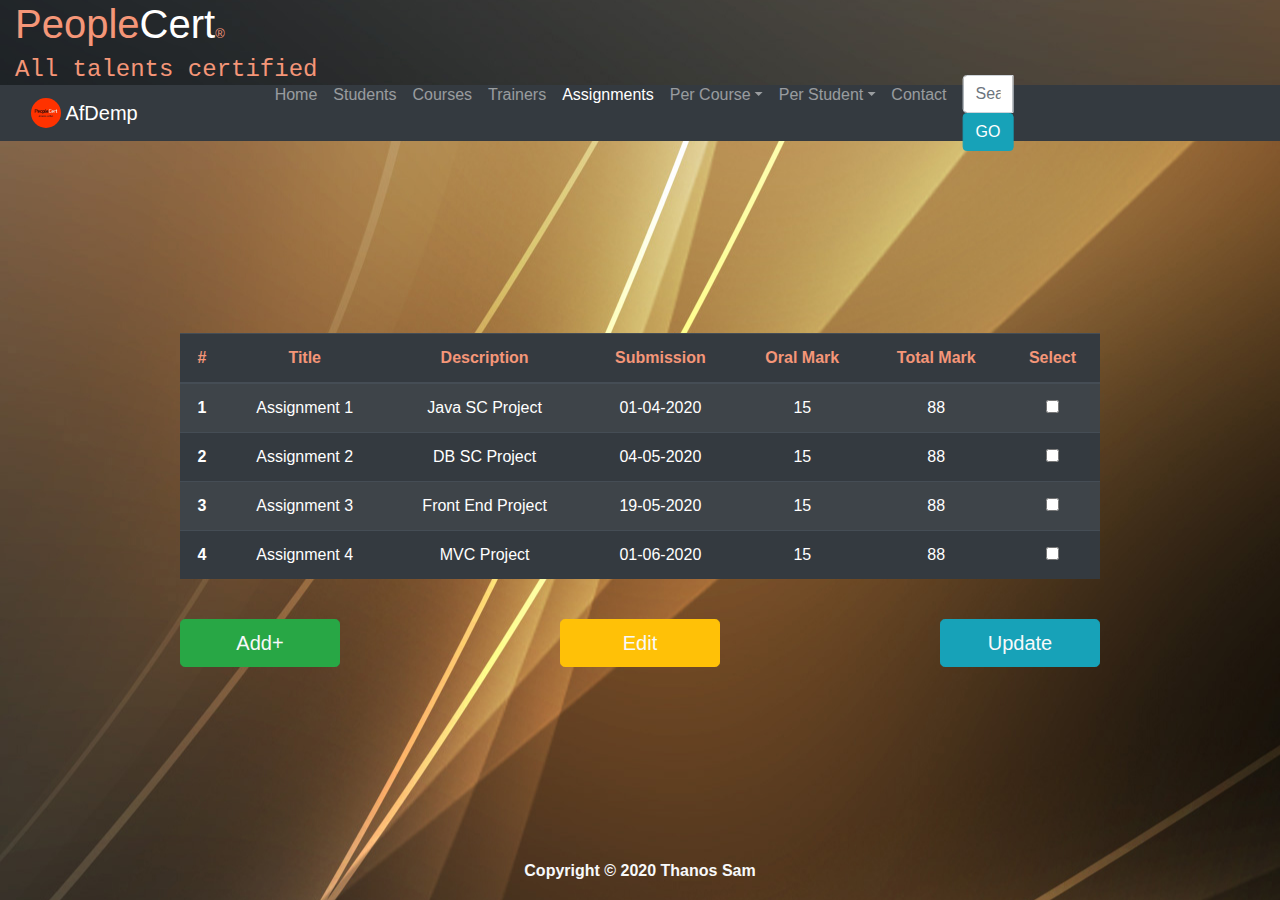
<file: Assignment.html>
<!DOCTYPE html>
<html lang="eng">
<head>
	<meta charset="UTF-8">
    <meta name="viewport" content="width=device-width, initial-scale=1.0">
	<title>Assignment </title>
	<link rel="stylesheet" href="https://stackpath.bootstrapcdn.com/bootstrap/4.4.1/css/bootstrap.min.css"
		integrity="sha384-Vkoo8x4CGsO3+Hhxv8T/Q5PaXtkKtu6ug5TOeNV6gBiFeWPGFN9MuhOf23Q9Ifjh" crossorigin="anonymous">

	<link rel="stylesheet" type="text/css" href="css/style.css">
	<link rel="icon" type="image/png" sizes="32x32" href="/images/peoplecert-squarelogo.png">
</head>

<body>

	<!-- HEADER-->
	<div class="container-fluid showcase">
		<h1 class="acc-text">People<span style="color: white;">Cert</span><span class="logoSpan">&#174;</span></h1>
		<h4 class="no-margin-bottom acc-text" style="font-family: 'Courier New', Courier, monospace;">All talents
			certified</h4>
	</div>


	<!-- NAVBAR-->
	<div class="container-fluid   bg-dark">
		<nav class="navbar navbar-expand-sm navbar-dark bg-dark">
			<a href="Index.html" class="navbar-brand">
				<img src="/images/peoplecert-squarelogo.png" width="30" height="30"
					class="d-inline-block align-top rounded-circle" alt="brand icon" />
				AfDemp</a>

			<!-- collapse menu button-->
			<button class="navbar-toggler" type="button" data-toggle="collapse" aria-control="navbar1"
				data-target="#navbar1" aria-label="toggle here" aria-expanded="false">
				<span class="navbar-toggler-icon"></span>
			</button>

			<div class="collapse navbar-collapse" id="navbar1">
				<ul class="navbar-nav navbar-center ">
					<li class="nav-item   my-3">
						<a href="index.html" class="nav-link">Home</a>
					</li>

					<!-- Students-->
					<li class="nav-item my-3">
						<a href="/Student.html" class="nav-link">Students</a>
					</li>

					<!-- Courses-->
					<li class="nav-item  my-3">
						<a href="/Course.html" class="nav-link">Courses</a>
					</li>

					<!-- Trainers-->
					<li class="nav-item my-3">
						<a href="/Trainer.html" class="nav-link">Trainers</a>
					</li>

					<!-- Assignments-->
					<li class="nav-item my-3 active">
						<a href="/Assignment.html" class="nav-link">Assignments</a>
					</li>

					<!-- Per Course-->
					<li class="nav-item dropdown my-3">
						<a href="" class="nav-link dropdown-toggle" id="dropdown5" data-toggle="dropdown">Per Course</a>
						<div class="dropdown-menu">
							<a class="dropdown-item" href="/StudentPerCourse.html">Student</a>
							<a class="dropdown-item" href="/AssignmentPerCourse.html">Assignment</a>
							<a class="dropdown-item" href="/TrainerPerCourse.html">Trainer</a>
						</div>
					</li>

					<!-- Per Student-->
					<li class="nav-item dropdown my-3">
						<a href="" class="nav-link dropdown-toggle" id="dropdown6" data-toggle="dropdown">Per
							Student</a>
						<div class="dropdown-menu">
							<a class="dropdown-item" href="/AssignmentPerStudentPerCourse.html">Assignment</a>
						</div>
					</li>

					<!-- Contact us-->
					<li class="nav-item  my-3 ">
						<a href="https://www.peoplecert.org/Contact-Us-1" target="_blank" class="nav-link">Contact</a>
					</li>
					<li class="nav-item my-3 ml-2 ">

						<form class="navbar-form  ">
							<div class="input-group ">
								<input type="text" placeholder="Search.." class="form-control" />
								<div class="input-group-btn">
									<button class="btn btn-info">
										<span class=" glyphicon glyphicon-search"></span>
										GO</button>
								</div>
							</div>
						</form>
					</li>
				</ul>
			</div>
		</nav>
	</div>

	<br>
	<br>
	<br>
	<br>
	<br>
	<br>


	<!-- Table-->
	<div class="container">
		<div class="row mt-5">
			<div class="col-10 offset-1 text-center">
				<table id="slidetop" class="table table-striped table-dark ">
					<thead class="acc-text">
						<tr>
							<th scope="col">#</th>
							<th scope="col">Title</th>
							<th scope="col">Description</th>
							<th scope="col">Submission</th>
							<th scope="col">Oral Mark</th>
							<th scope="col">Total Mark</th>
							<th scope="col">Select</th>

						</tr>
					</thead>
					<tbody>
						<tr>
							<th scope="row">1</th>
							<td>Assignment 1</td>
							<td>Java SC Project</td>
							<td>01-04-2020</td>
							<td>15</td>
							<td>88</td>
							<td><input type="checkbox" id="assi1" name="assi1"></td>
						</tr>

						<tr>
							<th scope="row">2</th>
							<td>Assignment 2</td>
							<td>DB SC Project</td>
							<td>04-05-2020</td>
							<td>15</td>
							<td>88</td>
							<td><input type="checkbox" id="assi2" name="assi2"></td>
						</tr>

						<tr>
							<th scope="row">3</th>
							<td>Assignment 3</td>
							<td>Front End Project</td>
							<td>19-05-2020</td>
							<td>15</td>
							<td>88</td>
							<td><input type="checkbox" id="assi3" name="assi3"></td>
						</tr>

						<tr>
							<th scope="row">4</th>
							<td>Assignment 4</td>
							<td>MVC Project</td>
							<td>01-06-2020</td>
							<td>15</td>
							<td>88</td>
							<td><input type="checkbox" id="assi4" name="assi4"></td>
						</tr>

					</tbody>
				</table>
			</div>
		</div>
		<br>
		<!-- Buttons-->

		<div class="row">
			<div class="col-2 offset-1">
				<button type="button" class="btn btn-success btn-lg btn-block" data-toggle="modal"
					data-target="#addAssignment"><a href="#" class="text-light">Add+</a></button>
			</div>
			<div class="col-2 offset-2">
				<button type="button" class="btn btn-warning btn-lg btn-block" data-toggle="modal"
					data-target="#editAssignment"><a href="#" class="text-light">Edit</a></button>
			</div>
			<div class="col-2 offset-2">
				<button type="button" class="btn btn-info btn-lg btn-block" data-toggle="modal"
					data-target="#updateAssignment"><a href="#" class="text-light">Update</a></button>

			</div>
		</div>


		<!-- Modal add Assignment -->
		<div class="modal fade" id="addAssignment" tabindex="-1" role="dialog" aria-labelledby="addAssignmentModalLabel"
			aria-hidden="true">
			<div class="modal-dialog  modal-lg" role="document">
				<div class="modal-content">
					<div class="modal-header">
						<h5 class="modal-title" id="addAssignmentModalLabel">Add Assignment</h5>
						<button type="button" class="close" data-dismiss="modal" aria-label="Close">
							<span aria-hidden="true">&times;</span>
						</button>
					</div>

					<div class="modal-body">
						<!-- Forms add Assignment-->
						<form>
							<div class="form-row">
								<div class="col-md-4 mb-3">
									<label for="validationDefault01"> Title</label>
									<input type="text" class="form-control" id="validationDefault01" placeholder="Title"
										title="Please insert at least three characters" pattern="[A-Za-z0-9]{3,20}"
										required>
								</div>


								<div class="col-md-4 mb-3">
									<label for="validationDefault02"> Description</label>
									<input type="textarea" class="form-control" id="validationDefault02"
										placeholder="Description" title="Please insert at least five characters"
										pattern="([a-zA-Z0-9\s]){5,200}" required>
								</div>

								<div class="col-md-4 mb-3">
									<label for="validationDefault03">Sub Date</label>
									<input type="date" class="form-control" id="validationDefault03"
										placeholder="Sub Date" title="Only future dates" min="2020-05-19" required>
								</div>

								<div class="col-md-4 mb-3 ">
									<label for="validationDefault04">Oral Mark </label>
									<input placeholder="Oral Mark" class="form-control" id="validationDefault04"
										type="number" required pattern="[0-9]+" min="0" max="15"
										title="Please pick a number from 0 to 15" />
								</div>

								<div class="col-md-4 mb-3 offset-4 ">
									<label for="validationDefault04">Total Mark </label>
									<input placeholder="Oral Mark" class="form-control" id="validationDefault04"
										type="number" required pattern="[0-9]+" min="0" max="100"
										title="Please pick a number from 0 to 100" />
								</div>

							</div>
							<button class="btn btn-primary" type="submit">Submit form</button>
							<button class="btn btn-primary offset-8" type="reset">Reset form</button>
						</form>
					</div>
				</div>
			</div>
		</div>

		<!-- Modal edit Assignment -->
		<div class="modal fade" id="editAssignment" tabindex="-1" role="dialog"
			aria-labelledby="editAssignmentModalLabel" aria-hidden="true">
			<div class="modal-dialog  modal-lg" role="document">
				<div class="modal-content">
					<div class="modal-header">
						<h5 class="modal-title" id="editAssignmentModalLabel">Edit Assignment</h5>
						<button type="button" class="close" data-dismiss="modal" aria-label="Close">
							<span aria-hidden="true">&times;</span>
						</button>
					</div>

					<div class="modal-body">
						<!-- Forms edit Assignment-->
						<form>
							<div class="form-row">
								<div class="col-md-4 mb-3">
									<label for="validationDefault01"> Title</label>
									<input type="text" class="form-control" id="validationDefault01" placeholder="Title"
										title="Please insert at least three characters" pattern="[A-Za-z0-9]{3,20}"
										required value="Assignment 5">
								</div>


								<div class="col-md-4 mb-3">
									<label for="validationDefault02"> Description</label>
									<input type="textarea" class="form-control" id="validationDefault02"
										placeholder="Description" title="Please insert at least five characters"
										pattern="[A-Za-z]{5,30}" required value="Fully functional E-Shop App">
								</div>

								<div class="col-md-4 mb-3">
									<label for="validationDefault03">Sub Date</label>
									<input type="date" class="form-control" id="validationDefault03"
										placeholder="Sub Date" title="Only future dates" min="2020-05-19" required
										value='2020-07-10'>
								</div>

								<div class="col-md-4 mb-3 ">
									<label for="validationDefault04">Oral Mark ;</label>
									<input placeholder="Oral Mark" class="form-control" id="validationDefault04"
										type="number" required pattern="[0-9]+" min="0" max="15"
										title="Please pick a number from 0 to 15" value="12" />
								</div>

								<div class="col-md-4 mb-3 offset-4 ">
									<label for="validationDefault04">Total Mark;</label>
									<input placeholder="Oral Mark" class="form-control" id="validationDefault04"
										type="number" required pattern="[0-9]+" min="0" max="100"
										title="Please pick a number from 0 to 100" value="60" />
								</div>

							</div>
							<button class="btn btn-primary" type="submit">Submit form</button>
							<button class="btn btn-primary offset-8" type="reset">Reset form</button>
						</form>
					</div>
				</div>
			</div>
		</div>

		<!-- Modal update Assignment -->
		<div class="modal fade" id="updateAssignment" tabindex="-1" role="dialog"
			aria-labelledby="updateAssignmentModalLabel" aria-hidden="true">
			<div class="modal-dialog  modal-lg" role="document">
				<div class="modal-content">
					<div class="modal-header">
						<h5 class="modal-title" id="updateAssignmentModalLabel">Update Assignment</h5>
						<button type="button" class="close" data-dismiss="modal" aria-label="Close">
							<span aria-hidden="true">&times;</span>
						</button>
					</div>

					<div class="modal-body">
						<!-- Forms update Assignment-->
						<form>
							<div class="form-row">
								<div class="col-md-4 mb-3">
									<label for="validationDefault01"> Title</label>
									<input type="text" class="form-control" id="validationDefault01" placeholder="Title"
										title="Please insert at least three characters" pattern="[A-Za-z0-9]{3,20}"
										required value="Assignment 5">
								</div>


								<div class="col-md-4 mb-3">
									<label for="validationDefault02"> Description</label>
									<input type="textarea" class="form-control" id="validationDefault02"
										placeholder="Description" title="Please insert at least five characters"
										pattern="[A-Za-z]{5,30}" required value="Fully functional E-Shop App">
								</div>

								<div class="col-md-4 mb-3">
									<label for="validationDefault03">Sub Date</label>
									<input type="date" class="form-control" id="validationDefault03"
										placeholder="Sub Date" title="Only future dates" min="2020-05-19" required
										value='2020-07-10'>
								</div>

								<div class="col-md-4 mb-3 ">
									<label for="validationDefault04">Oral Mark ;</label>
									<input placeholder="Oral Mark" class="form-control" id="validationDefault04"
										type="number" required pattern="[0-9]+" min="0" max="15"
										title="Please pick a number from 0 to 15" value="12" />
								</div>

								<div class="col-md-4 mb-3 offset-4 ">
									<label for="validationDefault04">Total Mark;</label>
									<input placeholder="Oral Mark" class="form-control" id="validationDefault04"
										type="number" required pattern="[0-9]+" min="0" max="100"
										title="Please pick a number from 0 to 100" value="60" />
								</div>

							</div>
							<button class="btn btn-primary" type="submit">Submit form</button>
							<button class="btn btn-primary offset-8" type="reset">Reset form</button>
						</form>
					</div>
				</div>
			</div>
		</div>





		<br>
		<br>
		<br>
		<br>
		<br>
		<br>
		<br>

		<!-- footer -->
		<footer class="footer text-center">
			<div class="container mt-4">
				<strong class="text-light">Copyright &copy; 2020 Thanos Sam
				</strong>
			</div>

			<p></p>



		</footer>


		<!-- CDN scripts-->
		<script src="https://code.jquery.com/jquery-3.4.1.slim.min.js"
			integrit0y="sha384-J6qa4849blE2+poT4WnyKhv5vZF5SrPo0iEjwBvKU7imGFAV0wwj1yYfoRSJoZ+n"
			crossorigin="anonymous"></script>
		<script src="https://cdn.jsdelivr.net/npm/popper.js@1.16.0/dist/umd/popper.min.js"
			integrity="sha384-Q6E9RHvbIyZFJoft+2mJbHaEWldlvI9IOYy5n3zV9zzTtmI3UksdQRVvoxMfooAo"
			crossorigin="anonymous"></script>
		<script src="https://stackpath.bootstrapcdn.com/bootstrap/4.4.1/js/bootstrap.min.js"
			integrity="sha384-wfSDF2E50Y2D1uUdj0O3uMBJnjuUD4Ih7YwaYd1iqfktj0Uod8GCExl3Og8ifwB6"
			crossorigin="anonymous"></script>
	</div>
</body>

</html>
</file>
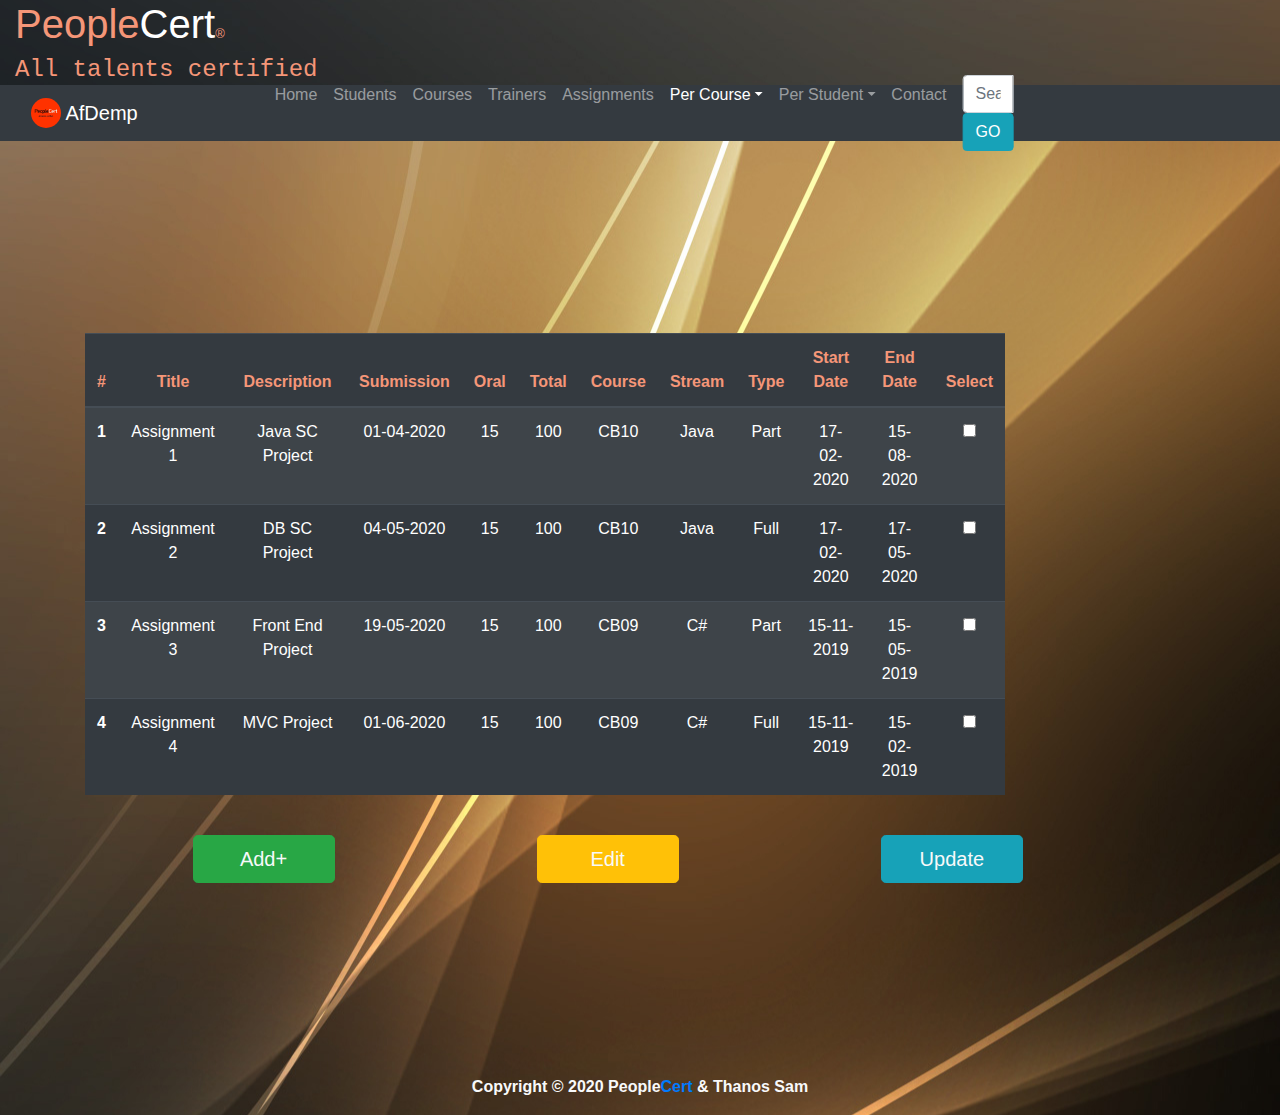
<file: AssignmentPerCourse.html>
<!DOCTYPE html>

    <html lang="eng">
        <head>
            <meta charset="UTF-8">
            <meta name="viewport" content="width=device-width, initial-scale=1.0">
	<title>Assignment Per Course</title>
	<link rel="stylesheet" href="https://stackpath.bootstrapcdn.com/bootstrap/4.4.1/css/bootstrap.min.css"
		integrity="sha384-Vkoo8x4CGsO3+Hhxv8T/Q5PaXtkKtu6ug5TOeNV6gBiFeWPGFN9MuhOf23Q9Ifjh" crossorigin="anonymous">

	<link rel="stylesheet" type="text/css" href="css/style.css">
	<link rel="icon" type="image/png" sizes="32x32" href="/images/peoplecert-squarelogo.png">
</head>

<body>

	<!-- HEADER-->
	<div class="container-fluid showcase">
		<h1 class="acc-text">People<span style="color: white;">Cert</span><span class="logoSpan">&#174;</span></h1>
		<h4 class="no-margin-bottom acc-text" style="font-family: 'Courier New', Courier, monospace;">All talents certified</h4>
	</div>

	<!-- NAVBAR-->
	<div  class="container-fluid   bg-dark">
        <nav class="navbar navbar-expand-sm navbar-dark bg-dark">
            <a href="Index.html" class="navbar-brand">
                <img src="/images/peoplecert-squarelogo.png" width="30" height="30"
                    class="d-inline-block align-top rounded-circle" alt="brand icon" />
                AfDemp</a>

				<!-- collapse menu button-->
				<button class="navbar-toggler" type="button" data-toggle="collapse" aria-control="navbar1"
                data-target="#navbar1" aria-label="toggle here" aria-expanded="false">
                <span class="navbar-toggler-icon"></span>
            </button>

            <div class="collapse navbar-collapse" id="navbar1">
                <ul class="navbar-nav navbar-center ">
                    <li class="nav-item   my-3">
                        <a href="index.html" class="nav-link">Home</a>
                    </li>

                    <!-- Students-->
                    <li class="nav-item my-3">
                        <a href="/Student.html" class="nav-link">Students</a>
                    </li>

                    <!-- Courses-->
                    <li class="nav-item  my-3">
                        <a href="/Course.html" class="nav-link">Courses</a>
                    </li>

                    <!-- Trainers-->
                    <li class="nav-item my-3">
                        <a href="/Trainer.html" class="nav-link">Trainers</a>
                    </li>

                    <!-- Assignments-->
                    <li class="nav-item my-3">
                        <a href="/Assignment.html" class="nav-link">Assignments</a>
                    </li>

                    <!-- Per Course-->
                    <li class="nav-item dropdown my-3 active">
                        <a href="" class="nav-link dropdown-toggle" id="dropdown5" data-toggle="dropdown">Per Course</a>
                        <div class="dropdown-menu">
                            <a class="dropdown-item" href="/StudentPerCourse.html">Student</a>
                            <a class="dropdown-item active" href="/AssignmentPerCourse.html">Assignment</a>
                            <a class="dropdown-item" href="/TrainerPerCourse.html">Trainer</a>
                        </div>
                    </li>

                    <!-- Per Student-->
                    <li class="nav-item dropdown my-3">
                        <a href="" class="nav-link dropdown-toggle" id="dropdown6" data-toggle="dropdown">Per
                            Student</a>
                        <div class="dropdown-menu">
                            <a class="dropdown-item" href="/AssignmentPerStudentPerCourse.html">Assignment</a>
                        </div>
                    </li>

                    <!-- Contact us-->
                    <li class="nav-item  my-3 ">
                        <a href="https://www.peoplecert.org/Contact-Us-1" target="_blank" class="nav-link">Contact</a>
                    </li>
                    <li class="nav-item my-3 ml-2 ">

                        <form class="navbar-form  ">
                            <div class="input-group ">
                                <input type="text" placeholder="Search.." class="form-control"  />
                                <div class="input-group-btn">
                                    <button class="btn btn-info">
                                        <span class=" glyphicon glyphicon-search"></span>
                                        GO</button>
                                </div>
                            </div>
                        </form>
                    </li>
                </ul>
            </div>
        </nav>
    </div>

	<br>
	<br>
	<br>
	<br>
	<br>
	<br>


	<!-- Table-->
	<div class="container">
		<div class="row mt-5">
			<div class="col-10  text-center">
				<table id="slideright" class="table table-striped table-dark">
					<thead class="acc-text">
						<tr>
							<th scope="col">#</th>
							<th scope="col">Title</th>
							<th scope="col">Description</th>
                            <th scope="col">Submission</th>
                            <th scope="col">Oral</th>
							<th scope="col">Total</th>
                            <th scope="col">Course</th>
                            <th scope="col">Stream</th>
                            <th scope="col">Type</th>
                            <th scope="col">Start Date</th>
							<th scope="col">End Date</th>
							<th scope="col">Select</th>
							
						</tr>
					</thead>
					<tbody>
						<tr>
							<th scope="row">1</th>
							<td>Assignment 1</td>
							<td>Java SC Project</td>
                            <td>01-04-2020</td>	
                            <td>15</td>	
							<td>100</td>	
							<td>CB10</td>
                            <td>Java</td>
                            <td>Part</td>
                            <td>17-02-2020</td>
                            <td>15-08-2020</td>						
							<td><input type="checkbox" id="assi1" name="assi1"></td>
                        </tr>
                        
						<tr>
							<th scope="row">2</th>
							<td>Assignment 2</td>
							<td>DB SC Project</td>
                            <td>04-05-2020</td>	
                            <td>15</td>	
							<td>100</td>	
							<td>CB10</td>
                            <td>Java</td>
                            <td>Full</td>
                            <td>17-02-2020</td>
                            <td>17-05-2020</td>						
							<td><input type="checkbox" id="assi2" name="assi2"></td>
                        </tr>
                        
						<tr>
							<th scope="row">3</th>
							<td>Assignment 3</td>
							<td>Front End Project</td>
                            <td>19-05-2020</td>	
                            <td>15</td>	
							<td>100</td>
							<td>CB09</td>
                            <td>C#</td>
                            <td>Part</td>
                            <td>15-11-2019</td>
                            <td>15-05-2019</td>							
							<td><input type="checkbox" id="assi3" name="assi3"></td>
                        </tr>

						<tr>
							<th scope="row">4</th>
							<td>Assignment 4</td>
							<td>MVC Project</td>
                            <td>01-06-2020</td>	
                            <td>15</td>	
							<td>100</td>	
							<td>CB09</td>
                            <td>C#</td>
                            <td>Full</td>
                            <td>15-11-2019</td>
                            <td>15-02-2019</td>						
							<td><input type="checkbox" id="assi4" name="assi4"></td>
                        </tr>

					</tbody>
				</table>
			</div>
		</div>
		<br>


		<!-- Buttons-->
		<div class="row offset-1" id="slideright">
			<div class="col-2">
				<button type="button" class="btn btn-success btn-lg btn-block" data-toggle="modal"
					data-target="#addAssignment"><a href="#" class="text-light">Add+</a></button>
			</div>
			<div class="col-2 offset-2">
				<button type="button" class="btn btn-warning btn-lg btn-block" data-toggle="modal"
					data-target="#editAssignment"><a href="#" class="text-light">Edit</a></button>
			</div>
			<div class="col-2 offset-2">
				<button type="button" class="btn btn-info btn-lg btn-block" data-toggle="modal"
					data-target="#updateAssignment"><a href="#" class="text-light">Update</a></button>

			</div>
		</div>


		<!-- Modal add Assignment -->
		<div class="modal fade" id="addAssignment" tabindex="-1" role="dialog" aria-labelledby="addAssignmentModalLabel"
			aria-hidden="true">
			<div class="modal-dialog  modal-lg" role="document">
				<div class="modal-content">
					<div class="modal-header">
						<h5 class="modal-title" id="addAssignmentModalLabel">Add Assignment Per Course</h5>
						<button type="button" class="close" data-dismiss="modal" aria-label="Close">
							<span aria-hidden="true">&times;</span>
						</button>
					</div>

					<div class="modal-body">
						<!-- Forms add Assignment-->
						<form>
							<div class="form-row">
								<div class="col-md-4 mb-3">
									<label for="validationDefault01"> Title</label>
									<input type="text" class="form-control" id="validationDefault01"
										placeholder="Title" title="Please insert at least three characters"
										pattern="[A-Za-z0-9]{3,20}" required>
								</div>


								<div class="col-md-4 mb-3">
									<label for="validationDefault02"> Description</label>
									<input type="textarea" class="form-control" id="validationDefault02"
										placeholder="Description" title="Please insert at least five characters"
										pattern="([a-zA-Z0-9\s]){5,200}" required  >
								</div>

								<div class="col-md-4 mb-3">
									<label for="validationDefault03">Sub Date</label>
									<input type="date" class="form-control" id="validationDefault03"
										placeholder="Sub Date" title="Only future dates"
                                        min="2020-05-19" required>
                                </div>
                                
                                <div class="col-md-4 mb-3 ">
									<label for="validationDefault04">Oral Mark </label>
									<input placeholder="Oral Mark" class="form-control" id="validationDefault04"
										type="number" required pattern="[0-9]+" min="0" max="15"
										title="Please pick a number from 0 to 15"  />
                                </div>
                                
                                <div class="col-md-4 mb-3">
									<label for="validationDefault04">Total Mark </label>
									<input placeholder="Oral Mark" class="form-control" id="validationDefault04"
										type="number" required pattern="[0-9]+" min="0" max="100"
										title="Please pick a number from 0 to 100"  />
								</div>

								<div class="col-md-4 mb-3">
                                    <label for="validationDefault01">Title</label>
                                    <input type="text" class="form-control" id="validationDefault01" placeholder="CB**"
                                        title="Please match the format of CB**" pattern="CB.+" required>
                                </div>


                                <div class="col-md-4 mb-3">
                                    <label for="validationDefault02">Stream</label>
                                    <div class="form-control">
                                        <div class="form-check form-check-inline">
                                            <label class="form-check-label" for="inlineRadio1">Java &ensp; </label>
                                            <input class="form-check-input" type="radio" name="stream" id="Java">
                                        </div>
                                        &ensp;
                                        &ensp;
                                        &ensp;
                                        &ensp;
                                        <div class="form-check form-check-inline">
                                            <label class="form-check-label" for="inlineRadio2">C# &ensp; </label>
                                            <input class="form-check-input" type="radio" name="stream" id="C#">
                                        </div>
                                    </div>
                                </div>



                                <div class="col-md-4 mb-3">
                                    <label for="validationDefault03">Type</label>
                                    <div class="form-control">
                                        <div class="form-check form-check-inline">
                                            <label class="form-check-label" for="inlineRadio3">Full &ensp;</label>
                                            <input class="form-check-input" type="radio" name="type" id="full">
                                        </div>
                                        &ensp;
                                        &ensp;
                                        &ensp;
                                        &ensp;
                                        <div class="form-check form-check-inline">
                                            <label class="form-check-label" for="inlineRadio4">Part &ensp; </label>
                                            <input class="form-check-input" type="radio" name="type" id="part">
                                        </div>
                                    </div>
                                </div>

                                <div class="col-md-4 mb-3">
                                    <label for="validationDefault04">Start Date</label>
                                    <input type="date" class="form-control" id="validationDefault04"
                                        placeholder="start date" title="Future Dates only" min="2020-05-19" required>
                                </div>


                                <div class="col-md-4 mb-3 offset-4">
                                    <label for="validationDefault05">End Date</label>
                                    <input type="date" class="form-control" id="validationDefault05"
                                        placeholder="End date" title="Future Dates only" min="2020-08-19" required>
                                </div>
								
							</div>
							<button class="btn btn-primary" type="submit">Submit form</button>
							<button class="btn btn-primary offset-8" type="reset">Reset form</button>
						</form>
					</div>
				</div>
			</div>
		</div>

		<!-- Modal edit Assignment Per Course -->
		<div class="modal fade" id="editAssignment" tabindex="-1" role="dialog" aria-labelledby="editAssignmentModalLabel"
			aria-hidden="true">
			<div class="modal-dialog  modal-lg" role="document">
				<div class="modal-content">
					<div class="modal-header">
						<h5 class="modal-title" id="editAssignmentModalLabel">Edit Assignment Per Course</h5>
						<button type="button" class="close" data-dismiss="modal" aria-label="Close">
							<span aria-hidden="true">&times;</span>
						</button>
					</div>

					<div class="modal-body">
						<!-- Forms edit Assignment Per Course-->
						<form>
							<div class="form-row">
								<div class="col-md-4 mb-3">
									<label for="validationDefault01"> Title</label>
									<input type="text" class="form-control" id="validationDefault01"
										placeholder="Title" title="Please insert at least three characters"
										pattern="[A-Za-z0-9]{3,20}" required value="Assignment 5">
								</div>


								<div class="col-md-4 mb-3">
									<label for="validationDefault02"> Description</label>
									<input type="textarea" class="form-control" id="validationDefault02"
										placeholder="Description" title="Please insert at least five characters"
										pattern="([a-zA-Z0-9\s]){5,200}" required value="bla bla">
								</div>

								<div class="col-md-4 mb-3">
									<label for="validationDefault03">Sub Date</label>
									<input type="date" class="form-control" id="validationDefault03"
										placeholder="Sub Date" title="Only future dates"
                                        min="2020-05-19" required value='2020-07-10'>
                                </div>
                                
                                <div class="col-md-4 mb-3 ">
									<label for="validationDefault04">Oral Mark ;</label>
									<input placeholder="Oral Mark" class="form-control" id="validationDefault04"
										type="number" required pattern="[0-9]+" min="0" max="15"
										title="Please pick a number from 0 to 15" value="12" />
                                </div>
                                
                                <div class="col-md-4 mb-3 ">
									<label for="validationDefault04">Total Mark;</label>
									<input placeholder="Oral Mark" class="form-control" id="validationDefault04"
										type="number" required pattern="[0-9]+" min="0" max="100"
										title="Please pick a number from 0 to 100" value="60" />
								</div>

								<div class="col-md-4 mb-3">
                                    <label for="validationDefault01">Title</label>
                                    <input type="text" class="form-control" id="validationDefault01" placeholder="CB**"
                                        title="Please match the format of CB**" pattern="CB.+" required value="CB11">
                                </div>


                                <div class="col-md-4 mb-3">
                                    <label for="validationDefault02">Stream</label>
                                    <div class="form-control">
                                        <div class="form-check form-check-inline">
                                            <label class="form-check-label" for="inlineRadio1">Java &ensp; </label>
                                            <input class="form-check-input" type="radio" name="stream" id="Java" checked>
                                        </div>
                                        &ensp;
                                        &ensp;
                                        &ensp;
                                        &ensp;
                                        <div class="form-check form-check-inline">
                                            <label class="form-check-label" for="inlineRadio2">C# &ensp; </label>
                                            <input class="form-check-input" type="radio" name="stream" id="C#">
                                        </div>
                                    </div>
                                </div>



                                <div class="col-md-4 mb-3">
                                    <label for="validationDefault03">Type</label>
                                    <div class="form-control">
                                        <div class="form-check form-check-inline">
                                            <label class="form-check-label" for="inlineRadio3">Full &ensp;</label>
                                            <input class="form-check-input" type="radio" name="type" id="full" >
                                        </div>
                                        &ensp;
                                        &ensp;
                                        &ensp;
                                        &ensp;
                                        <div class="form-check form-check-inline">
                                            <label class="form-check-label" for="inlineRadio4">Part &ensp; </label>
                                            <input class="form-check-input" type="radio" name="type" id="part" checked>
                                        </div>
                                    </div>
                                </div>

                                <div class="col-md-4 mb-3">
                                    <label for="validationDefault04">Start Date</label>
                                    <input type="date" class="form-control" id="validationDefault04"
                                        placeholder="start date" title="Future Dates only" min="2020-05-19" required value='2020-05-19'>
                                </div>


                                <div class="col-md-4 mb-3 offset-4">
                                    <label for="validationDefault05">End Date</label>
                                    <input type="date" class="form-control" id="validationDefault05"
                                        placeholder="End date" title="Future Dates only" min="2020-08-19" value='2020-08-19' required>
                                </div>
								
							</div>
							<button class="btn btn-primary" type="submit" >Submit form</button>
							<button class="btn btn-primary offset-8" type="reset">Reset form</button>
						</form>
					</div>
				</div>
			</div>
		</div>

		<!-- Modal update Assignment Per Course -->
		<div class="modal fade" id="updateAssignment" tabindex="-1" role="dialog" aria-labelledby="updateAssignmentModalLabel"
			aria-hidden="true">
			<div class="modal-dialog  modal-lg" role="document">
				<div class="modal-content">
					<div class="modal-header">
						<h5 class="modal-title" id="updateAssignmentModalLabel">Update Assignment Per Course</h5>
						<button type="button" class="close" data-dismiss="modal" aria-label="Close">
							<span aria-hidden="true">&times;</span>
						</button>
					</div>

					<div class="modal-body">
						<!-- Forms update Assignment Per Course-->
						<form>
							<div class="form-row">
								<div class="col-md-4 mb-3">
									<label for="validationDefault01"> Title</label>
									<input type="text" class="form-control" id="validationDefault01"
										placeholder="Title" title="Please insert at least three characters"
										pattern="[A-Za-z0-9]{3,20}" required value="Assignment 5">
								</div>


								<div class="col-md-4 mb-3">
									<label for="validationDefault02"> Description</label>
									<input type="textarea" class="form-control" id="validationDefault02"
										placeholder="Description" title="Please insert at least five characters"
										pattern="([a-zA-Z0-9\s]){5,200}" required value="bla bla">
								</div>

								<div class="col-md-4 mb-3">
									<label for="validationDefault03">Sub Date</label>
									<input type="date" class="form-control" id="validationDefault03"
										placeholder="Sub Date" title="Only future dates"
                                        min="2020-05-19" required value='2020-07-10'>
                                </div>
                                
                                <div class="col-md-4 mb-3 ">
									<label for="validationDefault04">Oral Mark ;</label>
									<input placeholder="Oral Mark" class="form-control" id="validationDefault04"
										type="number" required pattern="[0-9]+" min="0" max="15"
										title="Please pick a number from 0 to 15" value="12" />
                                </div>
                                
                                <div class="col-md-4 mb-3 ">
									<label for="validationDefault04">Total Mark;</label>
									<input placeholder="Oral Mark" class="form-control" id="validationDefault04"
										type="number" required pattern="[0-9]+" min="0" max="100"
										title="Please pick a number from 0 to 100" value="60" />
								</div>

								<div class="col-md-4 mb-3">
                                    <label for="validationDefault01">Title</label>
                                    <input type="text" class="form-control" id="validationDefault01" placeholder="CB**"
                                        title="Please match the format of CB**" pattern="CB.+" required value="CB11">
                                </div>


                                <div class="col-md-4 mb-3">
                                    <label for="validationDefault02">Stream</label>
                                    <div class="form-control">
                                        <div class="form-check form-check-inline">
                                            <label class="form-check-label" for="inlineRadio1">Java &ensp; </label>
                                            <input class="form-check-input" type="radio" name="stream" id="Java" checked>
                                        </div>
                                        &ensp;
                                        &ensp;
                                        &ensp;
                                        &ensp;
                                        <div class="form-check form-check-inline">
                                            <label class="form-check-label" for="inlineRadio2">C# &ensp; </label>
                                            <input class="form-check-input" type="radio" name="stream" id="C#">
                                        </div>
                                    </div>
                                </div>



                                <div class="col-md-4 mb-3">
                                    <label for="validationDefault03">Type</label>
                                    <div class="form-control">
                                        <div class="form-check form-check-inline">
                                            <label class="form-check-label" for="inlineRadio3">Full &ensp;</label>
                                            <input class="form-check-input" type="radio" name="type" id="full" >
                                        </div>
                                        &ensp;
                                        &ensp;
                                        &ensp;
                                        &ensp;
                                        <div class="form-check form-check-inline">
                                            <label class="form-check-label" for="inlineRadio4">Part &ensp; </label>
                                            <input class="form-check-input" type="radio" name="type" id="part" checked>
                                        </div>
                                    </div>
                                </div>

                                <div class="col-md-4 mb-3">
                                    <label for="validationDefault04">Start Date</label>
                                    <input type="date" class="form-control" id="validationDefault04"
                                        placeholder="start date" title="Future Dates only" min="2020-05-19" required value='2020-05-19'>
                                </div>


                                <div class="col-md-4 mb-3 offset-4">
                                    <label for="validationDefault05">End Date</label>
                                    <input type="date" class="form-control" id="validationDefault05"
                                        placeholder="End date" title="Future Dates only" min="2020-08-19" value='2020-08-19' required>
                                </div>
								
							</div>
							<button class="btn btn-primary" type="submit">Submit form</button>
							<button class="btn btn-primary offset-8" type="reset">Reset form</button>
						</form>
					</div>
				</div>
			</div>
		</div>





	<br>
	<br>
	<br>
	<br>
	<br>
	<br>
	<br>

		<!-- footer -->

        <footer class="footer text-center">
            <div class="container mt-4">
                <strong class="text-light">Copyright &copy; 2020 People<span class="text-primary">Cert</span> & Thanos Sam
                    </p></strong>
            </div>
        </footer>

        
		<!-- CDN scripts-->
		<script src="https://code.jquery.com/jquery-3.4.1.slim.min.js"
        integrit0y="sha384-J6qa4849blE2+poT4WnyKhv5vZF5SrPo0iEjwBvKU7imGFAV0wwj1yYfoRSJoZ+n"
        crossorigin="anonymous"></script>
    <script src="https://cdn.jsdelivr.net/npm/popper.js@1.16.0/dist/umd/popper.min.js"
        integrity="sha384-Q6E9RHvbIyZFJoft+2mJbHaEWldlvI9IOYy5n3zV9zzTtmI3UksdQRVvoxMfooAo"
        crossorigin="anonymous"></script>
    <script src="https://stackpath.bootstrapcdn.com/bootstrap/4.4.1/js/bootstrap.min.js"
        integrity="sha384-wfSDF2E50Y2D1uUdj0O3uMBJnjuUD4Ih7YwaYd1iqfktj0Uod8GCExl3Og8ifwB6"
        crossorigin="anonymous"></script>
</div>
</body>

</html>
</file>
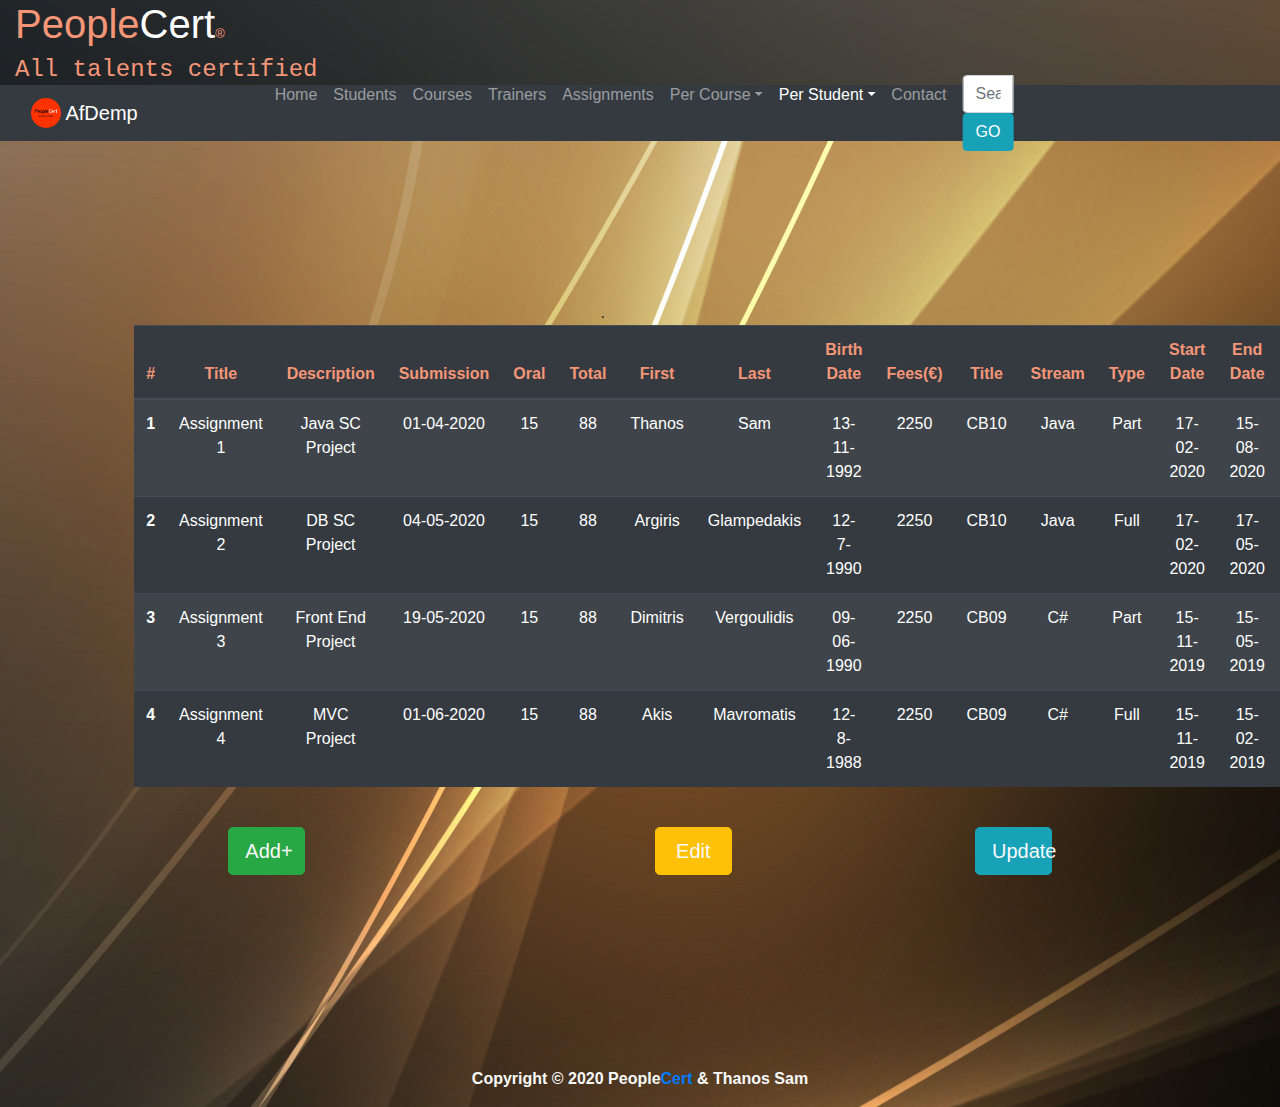
<file: AssignmentPerStudentPerCourse.html>
<!DOCTYPE html>
<html lang="eng">
<head>
	<meta charset="UTF-8">
    <meta name="viewport" content="width=device-width, initial-scale=1.0">
	<title>Assignment Per Student Per Course </title>
	<link rel="stylesheet" href="https://stackpath.bootstrapcdn.com/bootstrap/4.4.1/css/bootstrap.min.css"
		integrity="sha384-Vkoo8x4CGsO3+Hhxv8T/Q5PaXtkKtu6ug5TOeNV6gBiFeWPGFN9MuhOf23Q9Ifjh" crossorigin="anonymous">

	<link rel="stylesheet" type="text/css" href="css/style.css">
	<link rel="icon" type="image/png" sizes="32x32" href="/images/peoplecert-squarelogo.png">
</head>

<body>

	<!-- HEADER-->
	<div class="container-fluid showcase">
		<h1 class="acc-text">People<span style="color: white;">Cert</span><span class="logoSpan">&#174;</span></h1>
		<h4 class="no-margin-bottom acc-text" style="font-family: 'Courier New', Courier, monospace;">All talents certified</h4>
	</div>

	<!-- NAVBAR-->
	<div  class="container-fluid   bg-dark">
        <nav class="navbar navbar-expand-sm navbar-dark bg-dark">
            <a href="Index.html" class="navbar-brand">
                <img src="/images/peoplecert-squarelogo.png" width="30" height="30"
                    class="d-inline-block align-top rounded-circle" alt="brand icon" />
                AfDemp</a>

				<!-- collapse menu button-->
				<button class="navbar-toggler" type="button" data-toggle="collapse" aria-control="navbar1"
                data-target="#navbar1" aria-label="toggle here" aria-expanded="false">
                <span class="navbar-toggler-icon"></span>
            </button>

            <div class="collapse navbar-collapse" id="navbar1">
                <ul class="navbar-nav navbar-center ">
                    <li class="nav-item   my-3">
                        <a href="index.html" class="nav-link">Home</a>
                    </li>

                    <!-- Students-->
                    <li class="nav-item my-3">
                        <a href="/Student.html" class="nav-link">Students</a>
                    </li>

                    <!-- Courses-->
                    <li class="nav-item  my-3">
                        <a href="/Course.html" class="nav-link">Courses</a>
                    </li>

                    <!-- Trainers-->
                    <li class="nav-item my-3">
                        <a href="/Trainer.html" class="nav-link">Trainers</a>
                    </li>

                    <!-- Assignments-->
                    <li class="nav-item my-3">
                        <a href="/Assignment.html" class="nav-link">Assignments</a>
                    </li>

                    <!-- Per Course-->
                    <li class="nav-item dropdown my-3 ">
                        <a href="" class="nav-link dropdown-toggle" id="dropdown5" data-toggle="dropdown">Per Course</a>
                        <div class="dropdown-menu">
                            <a class="dropdown-item" href="/StudentPerCourse.html">Student</a>
                            <a class="dropdown-item" href="/AssignmentPerCourse.html">Assignment</a>
                            <a class="dropdown-item" href="/TrainerPerCourse.html">Trainer</a>
                        </div>
                    </li>

                    <!-- Per Student-->
                    <li class="nav-item dropdown my-3 active">
                        <a href="" class="nav-link dropdown-toggle" id="dropdown6" data-toggle="dropdown">Per
                            Student</a>
                        <div class="dropdown-menu">
                            <a class="dropdown-item" href="/AssignmentPerStudentPerCourse.html">Assignment</a>
                        </div>
                    </li>

                    <!-- Contact us-->
                    <li class="nav-item  my-3 ">
                        <a href="https://www.peoplecert.org/Contact-Us-1" target="_blank" class="nav-link">Contact</a>
                    </li>
                    <li class="nav-item my-3 ml-2 ">

                        <form class="navbar-form  ">
                            <div class="input-group ">
                                <input type="text" placeholder="Search.." class="form-control"  />
                                <div class="input-group-btn">
                                    <button class="btn btn-info">
                                        <span class=" glyphicon glyphicon-search"></span>
                                        GO</button>
                                </div>
                            </div>
                        </form>
                    </li>
                </ul>
            </div>
        </nav>
    </div>

	<br>
	<br>
	<br>
	<br>
	<br>
	<br>


	<!-- Table-->
	<div class="container-fluid">
		<div class="row mt-3 offset-1">
			<div class="col-10  text-center">
				<table id="slideleft" class="table table-striped table-dark">
					<thead class="acc-text">
						<tr>
							<th scope="col">#</th>
							
							<th scope="col">Title</th>
							<th scope="col">Description</th>
                            <th scope="col">Submission</th>
                            <th scope="col">Oral</th>
							<th scope="col">Total</th>
							
							<th scope="col">First</th>
							<th scope="col">Last</th>
							<th scope="col">Birth Date</th>
							<th scope="col">Fees(&euro;)</th>

							<th scope="col">Title</th>
                            <th scope="col">Stream</th>
                            <th scope="col">Type</th>
                            <th scope="col">Start Date</th>
							<th scope="col">End Date</th>.
							<th scope="col">Select</th>
														
						</tr>
					</thead>
					<tbody>
						<tr>
							<th scope="row">1</th>
							<td>Assignment 1</td>
							<td>Java SC Project</td>
                            <td>01-04-2020</td>	
                            <td>15</td>	
							<td>88</td>
							
							<td>Thanos</td>
							<td>Sam</td>
							<td>13-11-1992</td>
							<td>2250</td>

							<td>CB10</td>
                            <td>Java</td>
                            <td>Part</td>
                            <td>17-02-2020</td>
							<td>15-08-2020</td>
							
							<td><input type="checkbox" id="assi1" name="assi1"></td>
                        </tr>
                        
						<tr>
							<th scope="row">2</th>
							<td>Assignment 2</td>
							<td>DB SC Project</td>
                            <td>04-05-2020</td>	
                            <td>15</td>	
							<td>88</td>	
							
							<td>Argiris</td>
							<td>Glampedakis</td>
							<td>12-7-1990</td>
							<td>2250</td>

							<td>CB10</td>
                            <td>Java</td>
                            <td>Full</td>
                            <td>17-02-2020</td>
                            <td>17-05-2020</td>
							<td><input type="checkbox" id="assi2" name="assi2"></td>
                        </tr>
                        
						<tr>
							<th scope="row">3</th>
							<td>Assignment 3</td>
							<td>Front End Project</td>
                            <td>19-05-2020</td>	
                            <td>15</td>	
							<td>88</td>
							
							<td>Dimitris</td>
							<td>Vergoulidis</td>
							<td>09-06-1990</td>
							<td>2250</td>

							<td>CB09</td>
                            <td>C#</td>
                            <td>Part</td>
                            <td>15-11-2019</td>
                            <td>15-05-2019</td>
							<td><input type="checkbox" id="assi3" name="assi3"></td>
                        </tr>

						<tr>
							<th scope="row">4</th>
							<td>Assignment 4</td>
							<td>MVC Project</td>
                            <td>01-06-2020</td>	
                            <td>15</td>	
							<td>88</td>	
							
							<td>Akis</td>
							<td>Mavromatis</td>
							<td>12-8-1988</td>
							<td>2250</td>

							<td>CB09</td>
                            <td>C#</td>
                            <td>Full</td>
                            <td>15-11-2019</td>
                            <td>15-02-2019</td>
							<td><input type="checkbox" id="assi4" name="assi4"></td>
                        </tr>

					</tbody>
				</table>
			</div>
		</div>
		<br>
		<!-- Buttons-->

		<div class="row" >
			<div  class="col-1 offset-2">
				<button type="button" class="btn btn-success btn-lg btn-block" data-toggle="modal"
					data-target="#addAssignment"><a href="#" class="text-light">Add+</a></button>
			</div>
			<div class="col-1 offset-3">
				<button type="button" class="btn btn-warning btn-lg btn-block" data-toggle="modal"
					data-target="#editAssignment"><a href="#" class="text-light">Edit</a></button>
			</div>
			<div class="col-1 offset-2">
				<button type="button" class="btn btn-info btn-lg btn-block" data-toggle="modal"
					data-target="#updateAssignment"><a href="#" class="text-light">Update</a></button>

			</div>
		</div>


		<!-- Modal add Assignment -->
		<div class="modal fade" id="addAssignment" tabindex="-1" role="dialog" aria-labelledby="addAssignmentModalLabel"
			aria-hidden="true">
			<div class="modal-dialog  modal-lg" role="document">
				<div class="modal-content">
					<div class="modal-header">
						<h5 class="modal-title" id="addAssignmentModalLabel">Add Assignment</h5>
						<button type="button" class="close" data-dismiss="modal" aria-label="Close">
							<span aria-hidden="true">&times;</span>
						</button>
					</div>

					<div class="modal-body">
						<!-- Forms add Assignment Per Student Per Course-->
						<form>
							<div class="form-row">


								<div class="col-md-4 mb-3">
									<label for="validationDefault01"> Title</label>
									<input type="text" class="form-control" id="validationDefault01"
										placeholder="Title" title="Please insert at least three characters"
										pattern="([a-zA-Z0-9\s]){3,20}" required>
								</div>


								<div class="col-md-4 mb-3">
									<label for="validationDefault02"> Description</label>
									<input type="textarea" class="form-control" id="validationDefault02"
										placeholder="Description" title="Please insert at least five characters"
										pattern="([a-zA-Z0-9\s]){5,200}" required value="bla bla">
								</div>

								<div class="col-md-4 mb-3">
									<label for="validationDefault03">Sub Date</label>
									<input type="date" class="form-control" id="validationDefault03"
										placeholder="Sub Date" title="Only future dates"
                                        min="2020-05-19" required>
                                </div>
                                
                                <div class="col-md-4 mb-3 ">
									<label for="validationDefault04">Oral Mark </label>
									<input placeholder="Oral Mark" class="form-control" id="validationDefault04"
										type="number" required pattern="[0-9]+" min="0" max="15"
										title="Please pick a number from 0 to 15"  />
                                </div>
                                
                                <div class="col-md-4 mb-3  ">
									<label for="validationDefault04">Total Mark </label>
									<input placeholder="Oral Mark" class="form-control" id="validationDefault04"
										type="number" required pattern="[0-9]+" min="0" max="100"
										title="Please pick a number from 0 to 100"  />
								</div>

								<div class="col-md-4 mb-3">
									<label for="validationDefault05">First name</label>
									<input type="text" class="form-control" id="validationDefault05"
										placeholder="First name" title="Please insert at least three characters"
										pattern="[A-Za-z]{3,20}" required>
								</div>


								<div class="col-md-4 mb-3">
									<label for="validationDefault06">Last name</label>
									<input type="text" class="form-control" id="validationDefault06"
										placeholder="Last name" title="Please insert at least three characters"
										pattern="[A-Za-z]{3,20}" required>
								</div>

								<div class="col-md-4 mb-3">
									<label for="validationDefault07">Birth Date</label>
									<input type="date" class="form-control" id="validationDefault07"
										placeholder="Date of birth" title="Choose a date between 1960 and 2002"
										pattern="[A-Za-z]{3,20}" min='1960-01-01' max='2002-01-01' required>
								</div>
								<div class="col-md-4 mb-3 ">
									<label for="validationDefault08">Tuitions Fees &euro;</label>
									<input placeholder="Tuition Fees" class="form-control" id="validationDefault09"
										type="number" required pattern="[0-9]+" min="0" max="2500"
										title="Please pick a number from 0 to 2500" />
								</div>


								<div class="col-md-4 mb-3">
                                    <label for="validationDefault10">Title</label>
                                    <input type="text" class="form-control" id="validationDefault10" placeholder="CB**"
                                        title="Please match the format of CB**" pattern="CB.+" required>
                                </div>


                                <div class="col-md-4 mb-3">
                                    <label for="validationDefault12">Stream</label>
                                    <div class="form-control">
                                        <div class="form-check form-check-inline">
                                            <label class="form-check-label" for="inlineRadio1">Java &ensp; </label>
                                            <input class="form-check-input" type="radio" name="stream" id="Java">
                                        </div>
                                        &ensp;
                                        &ensp;
                                        &ensp;
                                        &ensp;
                                        <div class="form-check form-check-inline">
                                            <label class="form-check-label" for="inlineRadio2">C# &ensp; </label>
                                            <input class="form-check-input" type="radio" name="stream" id="C#">
                                        </div>
                                    </div>
                                </div>



                                <div class="col-md-4 mb-3">
                                    <label for="validationDefault13">Type</label>
                                    <div class="form-control">
                                        <div class="form-check form-check-inline">
                                            <label class="form-check-label" for="inlineRadio">Full &ensp;</label>
                                            <input class="form-check-input" type="radio" name="type" id="full">
                                        </div>
                                        &ensp;
                                        &ensp;
                                        &ensp;
                                        &ensp;
                                        <div class="form-check form-check-inline">
                                            <label class="form-check-label" for="inlineRadio4">Part &ensp; </label>
                                            <input class="form-check-input" type="radio" name="type" id="part">
                                        </div>
                                    </div>
                                </div>

                                <div class="col-md-4 mb-3">
                                    <label for="validationDefault14">Start Date</label>
                                    <input type="date" class="form-control" id="validationDefault14"
                                        placeholder="start date" title="Future Dates only" min="2020-05-19" required>
                                </div>


                                <div class="col-md-4 mb-3 offset-4">
                                    <label for="validationDefault15">End Date</label>
                                    <input type="date" class="form-control" id="validationDefault15"
                                        placeholder="End date" title="Future Dates only" min="2020-08-19" required>
                                </div>


								
							</div>
							<button class="btn btn-primary" type="submit">Submit form</button>
							<button class="btn btn-primary offset-8" type="reset">Reset form</button>
						</form>
					</div>
				</div>
			</div>
		</div>

		<!-- Modal edit Assignment Per Studen Per Course -->
		<div class="modal fade" id="editAssignment" tabindex="-1" role="dialog" aria-labelledby="editAssignmentModalLabel"
			aria-hidden="true">
			<div class="modal-dialog  modal-lg" role="document">
				<div class="modal-content">
					<div class="modal-header">
						<h5 class="modal-title" id="editAssignmentModalLabel">Edit Assignment Per Student Per Course</h5>
						<button type="button" class="close" data-dismiss="modal" aria-label="Close">
							<span aria-hidden="true">&times;</span>
						</button>
					</div>

					<div class="modal-body">
						<!-- Forms edit Assignment Per Studen Per Course-->
						<form>
							<div class="form-row">

								<div class="col-md-4 mb-3">
									<label for="validationDefault16"> Title</label>
									<input type="text" class="form-control" id="validationDefault16"
										placeholder="Title" title="Please insert at least three characters"
										pattern="([a-zA-Z0-9\s]){3,20}" required value="Assignment 5">
								</div>


								<div class="col-md-4 mb-3">
									<label for="validationDefault02"> Description</label>
									<input type="textarea" class="form-control" id="validationDefault02"
										placeholder="Description" title="Please insert at least five characters"
										pattern="([a-zA-Z0-9\s]){5,200}" required value="bla bla">
								</div>

								<div class="col-md-4 mb-3">
									<label for="validationDefault03">Sub Date</label>
									<input type="date" class="form-control" id="validationDefault03"
										placeholder="Sub Date" title="Only future dates"
                                        min="2020-05-19" required value='2020-07-10'>
                                </div>
                                
                                <div class="col-md-4 mb-3 ">
									<label for="validationDefault04">Oral Mark ;</label>
									<input placeholder="Oral Mark" class="form-control" id="validationDefault04"
										type="number" required pattern="[0-9]+" min="0" max="15"
										title="Please pick a number from 0 to 15" value="12" />
                                </div>
                                
                                <div class="col-md-4 mb-3  ">
									<label for="validationDefault04">Total Mark;</label>
									<input placeholder="Oral Mark" class="form-control" id="validationDefault04"
										type="number" required pattern="[0-9]+" min="0" max="100"
										title="Please pick a number from 0 to 100" value="60" />
								</div>

								<div class="col-md-4 mb-3">
									<label for="validationDefault01">First name</label>
									<input type="text" class="form-control" id="validationDefault01"
										placeholder="First name" title="Please insert at least three characters"
										pattern="[A-Za-z]{3,20}" value="Nikos" required>
								</div>


								<div class="col-md-4 mb-3">
									<label for="validationDefault02">Last name</label>
									<input type="text" class="form-control" id="validationDefault02"
										placeholder="Last name" title="Please insert at least three characters"
										pattern="[A-Za-z]{3,20}" value="Solomos" required>
								</div>

								<div class="col-md-4 mb-3">
									<label for="validationDefault03">Birth Date</label>
									<input type="date" class="form-control" id="validationDefault03"
										placeholder="Date of birth" title="Choose a date between 1960 and 2002"
										pattern="[A-Za-z]{3,20}" min='1960-01-01' max='2002-01-01' value='1992-01-10'
										required>
								</div>
								<div class="col-md-4 mb-3 ">
									<label for="validationDefault04">Tuitions Fees &euro;</label>
									<input placeholder="Tuition Fees" class="form-control" id="validationDefault04"
										type="number" required pattern="[0-9]+" min="0" max="2500"
										title="Please pick a number from 0 to 2500" value="1990" />
								</div>

								<div class="col-md-4 mb-3">
                                    <label for="validationDefault01">Title</label>
                                    <input type="text" class="form-control" id="validationDefault01" placeholder="CB**"
                                        title="Please match the format of CB**" pattern="CB.+" required value="CB11">
                                </div>


                                <div class="col-md-4 mb-3">
                                    <label for="validationDefault02">Stream</label>
                                    <div class="form-control">
                                        <div class="form-check form-check-inline">
                                            <label class="form-check-label" for="inlineRadio1">Java &ensp; </label>
                                            <input class="form-check-input" type="radio" name="stream" id="Java" checked >
                                        </div>
                                        &ensp;
                                        &ensp;
                                        &ensp;
                                        &ensp;
                                        <div class="form-check form-check-inline">
                                            <label class="form-check-label" for="inlineRadio2">C# &ensp; </label>
                                            <input class="form-check-input" type="radio" name="stream" id="C#">
                                        </div>
                                    </div>
                                </div>



                                <div class="col-md-4 mb-3">
                                    <label for="validationDefault03">Type</label>
                                    <div class="form-control">
                                        <div class="form-check form-check-inline">
                                            <label class="form-check-label" for="inlineRadio3">Full &ensp;</label>
                                            <input class="form-check-input" type="radio" name="type" id="full" >
                                        </div>
                                        &ensp;
                                        &ensp;
                                        &ensp;
                                        &ensp;
                                        <div class="form-check form-check-inline">
                                            <label class="form-check-label" for="inlineRadio4">Part &ensp; </label>
                                            <input class="form-check-input" type="radio" name="type" id="part" checked required>
                                        </div>
                                    </div>
                                </div>

                                <div class="col-md-4 mb-3">
                                    <label for="validationDefault04">Start Date</label>
                                    <input type="date" class="form-control" id="validationDefault04"
                                        placeholder="start date" title="Future Dates only" min="2020-05-19" required value='2020-05-19'>
                                </div>


                                <div class="col-md-4 mb-3 offset-4">
                                    <label for="validationDefault05">End Date</label>
                                    <input type="date" class="form-control" id="validationDefault05"
                                        placeholder="End date" title="Future Dates only" min="2020-08-19" value='2020-08-19' required>
                                </div>
								
							</div>
							<button class="btn btn-primary" type="submit">Submit form</button>
							<button class="btn btn-primary offset-8" type="reset">Reset form</button>
						</form>
					</div>
				</div>
			</div>
		</div>

		<!-- Modal update Assignment  Per Studen Per Course-->
		<div class="modal fade" id="updateAssignment" tabindex="-1" role="dialog" aria-labelledby="updateAssignmentModalLabel"
			aria-hidden="true">
			<div class="modal-dialog  modal-lg" role="document">
				<div class="modal-content">
					<div class="modal-header">
						<h5 class="modal-title" id="updateAssignmentModalLabel">Update Assignment Per Student Per Course</h5>
						<button type="button" class="close" data-dismiss="modal" aria-label="Close">
							<span aria-hidden="true">&times;</span>
						</button>
					</div>

					<div class="modal-body">
						<!-- Forms update Assignment Per Student Per Course -->
					
						<form>
							<div class="form-row">

								<div class="col-md-4 mb-3">
									<label for="validationDefault01"> Title</label>
									<input type="text" class="form-control" id="validationDefault01"
										placeholder="Title" title="Please insert at least three characters"
										pattern="([a-zA-Z0-9\s]){3,20}" required value="Assignment 5">
								</div>


								<div class="col-md-4 mb-3">
									<label for="validationDefault02"> Description</label>
									<input type="text" class="form-control" id="validationDefault02"
										placeholder="Description" title="Please insert at least five characters"
										pattern="([a-zA-Z0-9\s]){5,200}" required value="bla bla">
								</div>

								<div class="col-md-4 mb-3">
									<label for="validationDefault03">Sub Date</label>
									<input type="date" class="form-control" id="validationDefault03"
										placeholder="Sub Date" title="Only future dates"
                                        min="2020-05-19" required value='2020-07-10'>
                                </div>
                                
                                <div class="col-md-4 mb-3 ">
									<label for="validationDefault04">Oral Mark ;</label>
									<input placeholder="Oral Mark" class="form-control" id="validationDefault04"
										type="number" required pattern="[0-9]+" min="0" max="15"
										title="Please pick a number from 0 to 15" value="12" />
                                </div>
                                
                                <div class="col-md-4 mb-3  ">
									<label for="validationDefault04">Total Mark;</label>
									<input placeholder="Oral Mark" class="form-control" id="validationDefault04"
										type="number" required pattern="[0-9]+" min="0" max="100"
										title="Please pick a number from 0 to 100" value="60" />
								</div>

								<div class="col-md-4 mb-3">
									<label for="validationDefault01">First name</label>
									<input type="text" class="form-control" id="validationDefault01"
										placeholder="First name" title="Please insert at least three characters"
										pattern="[A-Za-z]{3,20}" value="Nikos" required>
								</div>


								<div class="col-md-4 mb-3">
									<label for="validationDefault02">Last name</label>
									<input type="text" class="form-control" id="validationDefault02"
										placeholder="Last name" title="Please insert at least three characters"
										pattern="[A-Za-z]{3,20}" value="Solomos" required>
								</div>

								<div class="col-md-4 mb-3">
									<label for="validationDefault03">Birth Date</label>
									<input type="date" class="form-control" id="validationDefault03"
										placeholder="Date of birth" title="Choose a date between 1960 and 2002"
										pattern="[A-Za-z]{3,20}" min='1960-01-01' max='2002-01-01' value='1992-01-10'
										required>
								</div>
								<div class="col-md-4 mb-3 ">
									<label for="validationDefault04">Tuitions Fees &euro;</label>
									<input placeholder="Tuition Fees" class="form-control" id="validationDefault04"
										type="number" required pattern="[0-9]+" min="0" max="2500"
										title="Please pick a number from 0 to 2500" value="1990" />
								</div>

								<div class="col-md-4 mb-3">
                                    <label for="validationDefault01">Title</label>
                                    <input type="text" class="form-control" id="validationDefault01" placeholder="CB**"
                                        title="Please match the format of CB**" pattern="CB.+" required value="CB11">
                                </div>


                                <div class="col-md-4 mb-3">
                                    <label for="validationDefault02">Stream</label>
                                    <div class="form-control">
                                        <div class="form-check form-check-inline">
                                            <label class="form-check-label" for="inlineRadio1">Java &ensp; </label>
                                            <input class="form-check-input" type="radio" name="stream" id="Java" checked>
                                        </div>
                                        &ensp;
                                        &ensp;
                                        &ensp;
                                        &ensp;
                                        <div class="form-check form-check-inline">
                                            <label class="form-check-label" for="inlineRadio2">C# &ensp; </label>
                                            <input class="form-check-input" type="radio" name="stream" id="C#">
                                        </div>
                                    </div>
                                </div>



                                <div class="col-md-4 mb-3">
                                    <label for="validationDefault03">Type</label>
                                    <div class="form-control">
                                        <div class="form-check form-check-inline">
                                            <label class="form-check-label" for="inlineRadio3">Full &ensp;</label>
                                            <input class="form-check-input" type="radio" name="type" id="full" >
                                        </div>
                                        &ensp;
                                        &ensp;
                                        &ensp;
                                        &ensp;
                                        <div class="form-check form-check-inline">
                                            <label class="form-check-label" for="inlineRadio4">Part &ensp; </label>
                                            <input class="form-check-input" type="radio" name="type" id="part" checked>
                                        </div>
                                    </div>
                                </div>

                                <div class="col-md-4 mb-3">
                                    <label for="validationDefault04">Start Date</label>
                                    <input type="date" class="form-control" id="validationDefault04"
                                        placeholder="start date" title="Future Dates only" min="2020-05-19" required value='2020-05-19'>
                                </div>


                                <div class="col-md-4 mb-3 offset-4">
                                    <label for="validationDefault05">End Date</label>
                                    <input type="date" class="form-control" id="validationDefault05"
                                        placeholder="End date" title="Future Dates only" min="2020-08-19" value='2020-08-19' required>
                                </div>
								
							</div>
							<button class="btn btn-primary" type="submit">Submit form</button>
							<button class="btn btn-primary offset-8" type="reset">Reset form</button>
						</form>

					</div>
				</div>
			</div>
		</div>





	<br>
	<br>
	<br>
	<br>
	<br>
	<br>
	<br>

		<!-- footer -->
		<div class="mb-1">
        <footer class="footer text-center">
            <div class="container mt-4">
                <strong class="text-light">Copyright &copy; 2020 People<span class="text-primary">Cert</span> & Thanos Sam
                    </p></strong>
            </div>
		</footer>
	</div>
		
		


        
		<!-- CDN scripts-->
		<script src="https://code.jquery.com/jquery-3.4.1.slim.min.js"
        integrit0y="sha384-J6qa4849blE2+poT4WnyKhv5vZF5SrPo0iEjwBvKU7imGFAV0wwj1yYfoRSJoZ+n"
        crossorigin="anonymous"></script>
    <script src="https://cdn.jsdelivr.net/npm/popper.js@1.16.0/dist/umd/popper.min.js"
        integrity="sha384-Q6E9RHvbIyZFJoft+2mJbHaEWldlvI9IOYy5n3zV9zzTtmI3UksdQRVvoxMfooAo"
        crossorigin="anonymous"></script>
    <script src="https://stackpath.bootstrapcdn.com/bootstrap/4.4.1/js/bootstrap.min.js"
        integrity="sha384-wfSDF2E50Y2D1uUdj0O3uMBJnjuUD4Ih7YwaYd1iqfktj0Uod8GCExl3Og8ifwB6"
        crossorigin="anonymous"></script>
</div>
</body>

</html>
</file>
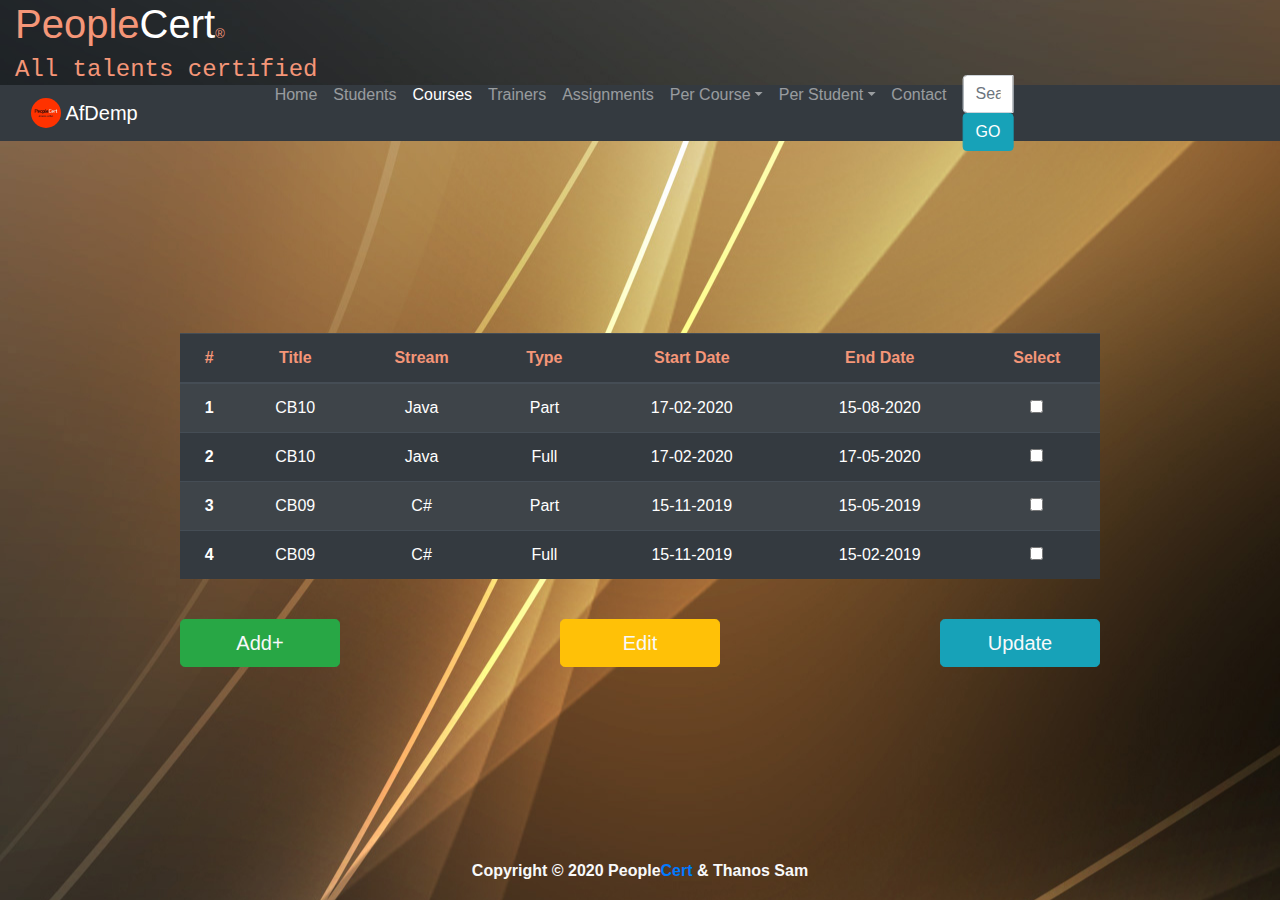
<file: Course.html>
<!DOCTYPE html>
<html lang="eng">
<head>
	<meta charset="UTF-8">
    <meta name="viewport" content="width=device-width, initial-scale=1.0">
    <title>Courses</title>
    <link rel="stylesheet" href="https://stackpath.bootstrapcdn.com/bootstrap/4.4.1/css/bootstrap.min.css"
        integrity="sha384-Vkoo8x4CGsO3+Hhxv8T/Q5PaXtkKtu6ug5TOeNV6gBiFeWPGFN9MuhOf23Q9Ifjh" crossorigin="anonymous">

    <link rel="stylesheet" type="text/css" href="css/style.css">
    <link rel="icon" type="image/png" sizes="32x32" href="/images/peoplecert-squarelogo.png">
</head>

<body >

    <!-- HEADER-->
    <div class="container-fluid showcase">
        <h1 class="acc-text">People<span style="color: white;">Cert</span><span class="logoSpan">&#174;</span></h1>
        <h4 class="no-margin-bottom acc-text" style="font-family: 'Courier New', Courier, monospace;">All talents
            certified</h4>
    </div>

    <!-- NAVBAR-->
    <div class="container-fluid   bg-dark">
        <nav class="navbar navbar-expand-sm navbar-dark bg-dark">
            <a href="Index.html" class="navbar-brand" >
                <img src="/images/peoplecert-squarelogo.png"  width="30" height="30"
                    class="d-inline-block align-top rounded-circle" alt="brand icon" />
                AfDemp</a>

            <!-- collapse menu button-->
            <button class="navbar-toggler" type="button" data-toggle="collapse" aria-control="navbar1"
                data-target="#navbar1" aria-label="toggle here" aria-expanded="false">
                <span class="navbar-toggler-icon"></span>
            </button>

            <div class="collapse navbar-collapse" id="navbar1">
                <ul class="navbar-nav navbar-center ">
                    <li class="nav-item   my-3">
                        <a href="index.html" class="nav-link">Home</a>
                    </li>

                    <!-- Students-->
                    <li class="nav-item my-3">
                        <a href="/Student.html" class="nav-link">Students</a>
                    </li>

                    <!-- Courses-->
                    <li class="nav-item  my-3 active">
                        <a href="/Course.html" class="nav-link">Courses</a>
                    </li>

                    <!-- Trainers-->
                    <li class="nav-item my-3">
                        <a href="/Trainer.html" class="nav-link">Trainers</a>
                    </li>

                    <!-- Assignments-->
                    <li class="nav-item my-3">
                        <a href="/Assignment.html" class="nav-link">Assignments</a>
                    </li>

                    <!-- Per Course-->
                    <li class="nav-item dropdown my-3">
                        <a href="" class="nav-link dropdown-toggle" id="dropdown5" data-toggle="dropdown">Per Course</a>
                        <div class="dropdown-menu">
                            <a class="dropdown-item" href="/StudentPerCourse.html">Student</a>
                            <a class="dropdown-item" href="/AssignmentPerCourse.html">Assignment</a>
                            <a class="dropdown-item" href="/TrainerPerCourse.html">Trainer</a>
                        </div>
                    </li>

                    <!-- Per Student-->
                    <li class="nav-item dropdown my-3">
                        <a href="" class="nav-link dropdown-toggle" id="dropdown6" data-toggle="dropdown">Per
                            Student</a>
                        <div class="dropdown-menu">
                            <a class="dropdown-item" href="/AssignmentPerStudentPerCourse.html">Assignment</a>
                        </div>
                    </li>

                    <!-- Contact us-->
                    <li class="nav-item  my-3 ">
                        <a href="https://www.peoplecert.org/Contact-Us-1" target="_blank" class="nav-link">Contact</a>
                    </li>
                    <li class="nav-item my-3 ml-2 ">

                        <form class="navbar-form  ">
                            <div class="input-group ">
                                <input type="text" placeholder="Search.." class="form-control" />
                                <div class="input-group-btn">
                                    <button class="btn btn-info">
                                        <span class=" glyphicon glyphicon-search"></span>
                                        GO</button>
                                </div>
                            </div>
                        </form>
                    </li>
                </ul>
            </div>
        </nav>
    </div>

    <br>
    <br>
    <br>
    <br>
    <br>
    <br>


    <!-- Table-->
    <div class="container">
        <div class="row mt-5">
            <div class="col-10 offset-1 text-center">

                <table  id="slidetop" class="table table-striped table-dark">
                    <thead class="acc-text" >
                        <tr >
                            <th scope="col">#</th>
                            <th scope="col">Title</th>
                            <th scope="col">Stream</th>
                            <th scope="col">Type</th>
                            <th scope="col">Start Date</th>
                            <th scope="col">End Date</th>

                            <th scope="col">Select</th>
                        </tr>
                    </thead>
                    <tbody>
                        <tr>
                            <th scope="row">1</th>
                            <td>CB10</td>
                            <td>Java</td>
                            <td>Part</td>
                            <td>17-02-2020</td>
                            <td>15-08-2020</td>
                            <td><input type="checkbox" id="course1" name="course1"></td>
                        </tr>
                        <tr>
                            <th scope="row">2</th>
                            <td>CB10</td>
                            <td>Java</td>
                            <td>Full</td>
                            <td>17-02-2020</td>
                            <td>17-05-2020</td>
                            <td><input type="checkbox" id="course2" name="course2"></td>
                        </tr>
                        <tr>
                            <th scope="row">3</th>
                            <td>CB09</td>
                            <td>C#</td>
                            <td>Part</td>
                            <td>15-11-2019</td>
                            <td>15-05-2019</td>
                            <td><input type="checkbox" id="course3" name="course3"></td>
                        </tr>
                        <tr>
                            <th scope="row">4</th>
                            <td>CB09</td>
                            <td>C#</td>
                            <td>Full</td>
                            <td>15-11-2019</td>
                            <td>15-02-2019</td>
                            <td><input type="checkbox" id="course4" name="course4"></td>
                        </tr>

                    </tbody>
                </table>

            </div>
        </div>
        <br>

        <!-- Buttons-->

        <div id="slideleft" class="row">
            <div class=" col-2 offset-1">
                <button type="button" class="btn btn-success btn-lg btn-block" data-toggle="modal"
                    data-target="#addCourse"><a href="#" class="text-light">Add+</a></button>
            </div>
            <div class="col-2 offset-2">
                <button type="button" class="btn btn-warning btn-lg btn-block" data-toggle="modal"
                    data-target="#editCourse"><a href="#" class="text-light">Edit</a></button>
            </div>
            <div class="col-2 offset-2">
                <button type="button" class="btn btn-info btn-lg btn-block" data-toggle="modal"
                    data-target="#updateCourse"><a href="#" class="text-light">Update</a></button>

            </div>
        </div>


        <!-- Modal add Course -->
        <div class="modal fade" id="addCourse" tabindex="-1" role="dialog" aria-labelledby="addCourseModalLabel"
            aria-hidden="true">
            <div class="modal-dialog modal-lg" role="document">
                <div class="modal-content">
                    <div class="modal-header">
                        <h5 class="modal-title" id="addCourseModalLabel">Add Course</h5>
                        <button type="button" class="close" data-dismiss="modal" aria-label="Close">
                            <span aria-hidden="true">&times;</span>
                        </button>
                    </div>
                    <div class="modal-body">
                        <!-- Forms add Course-->
                        <form>

                            <div class="form-row">
                                <div class="col-md-4 mb-3">
                                    <label for="validationDefault01">Title</label>
                                    <input type="text" class="form-control" id="validationDefault01" placeholder="CB**"
                                        title="Please match the format of CB**" pattern="CB.+" required>
                                </div>


                                <div class="col-md-4 mb-3">
                                    <label for="validationDefault02">Stream</label>
                                    <div class="form-control">
                                        <div class="form-check form-check-inline">
                                            <label class="form-check-label" for="inlineRadio1">Java &ensp; </label>
                                            <input class="form-check-input" type="radio" name="stream" id="Java">
                                        </div>
                                        &ensp;
                                        &ensp;
                                        &ensp;
                                        &ensp;
                                        <div class="form-check form-check-inline">
                                            <label class="form-check-label" for="inlineRadio2">C# &ensp; </label>
                                            <input class="form-check-input" type="radio" name="stream" id="C#">
                                        </div>
                                    </div>
                                </div>



                                <div class="col-md-4 mb-3">
                                    <label for="validationDefault03">Type</label>
                                    <div class="form-control">
                                        <div class="form-check form-check-inline">
                                            <label class="form-check-label" for="inlineRadio3">Full &ensp;</label>
                                            <input class="form-check-input" type="radio" name="type" id="full">
                                        </div>
                                        &ensp;
                                        &ensp;
                                        &ensp;
                                        &ensp;
                                        <div class="form-check form-check-inline">
                                            <label class="form-check-label" for="inlineRadio4">Part &ensp; </label>
                                            <input class="form-check-input" type="radio" name="type" id="part">
                                        </div>
                                    </div>
                                </div>

                                <div class="col-md-4 mb-3">
                                    <label for="validationDefault04">Start Date</label>
                                    <input type="date" class="form-control" id="validationDefault04"
                                        placeholder="start date" title="Future Dates only" min="2020-05-19" required>
                                </div>


                                <div class="col-md-4 mb-3">
                                    <label for="validationDefault05">End Date</label>
                                    <input type="date" class="form-control" id="validationDefault05"
                                        placeholder="End date" title="Future Dates only" min="2020-08-19" required>
                                </div>
                            </div>

                            <button class="btn btn-primary" type="submit">Submit form</button>
                            <button class="btn btn-primary offset-8" type="reset">Reset form</button>
                        </form>
                    </div>
                </div>
            </div>
        </div>

        <!-- Modal edit Course -->
        <div class="modal fade" id="editCourse" tabindex="-1" role="dialog" aria-labelledby="editCourseModalLabel"
            aria-hidden="true">
            <div class="modal-dialog modal-lg" role="document">
                <div class="modal-content">
                    <div class="modal-header">
                        <h5 class="modal-title" id="editCourseModalLabel">Edit Course</h5>
                        <button type="button" class="close" data-dismiss="modal" aria-label="Close">
                            <span aria-hidden="true">&times;</span>
                        </button>
                    </div>
                    <div class="modal-body">
                        <!-- Forms edit Course-->
                        <form>
                            <div class="form-row">
                                <div class="col-md-4 mb-3">
                                    <label for="validationDefault01">Title</label>
                                    <input type="text" class="form-control" id="validationDefault01" placeholder="CB**"
                                        title="Please match the format of CB**" pattern="CB.+" required value="CB11">
                                </div>


                                <div class="col-md-4 mb-3">
                                    <label for="validationDefault02">Stream</label>
                                    <div class="form-control">
                                        <div class="form-check form-check-inline">
                                            <label class="form-check-label" for="inlineRadio1">Java &ensp; </label>
                                            <input class="form-check-input" type="radio" name="stream" id="Java"
                                                checked>
                                        </div>
                                        &ensp;
                                        &ensp;
                                        &ensp;
                                        &ensp;
                                        <div class="form-check form-check-inline">
                                            <label class="form-check-label" for="inlineRadio2">C# &ensp; </label>
                                            <input class="form-check-input" type="radio" name="stream" id="C#">
                                        </div>
                                    </div>
                                </div>



                                <div class="col-md-4 mb-3">
                                    <label for="validationDefault03">Type</label>
                                    <div class="form-control">
                                        <div class="form-check form-check-inline">
                                            <label class="form-check-label" for="inlineRadio3">Full &ensp;</label>
                                            <input class="form-check-input" type="radio" name="type" id="full">
                                        </div>
                                        &ensp;
                                        &ensp;
                                        &ensp;
                                        &ensp;
                                        <div class="form-check form-check-inline">
                                            <label class="form-check-label" for="inlineRadio4">Part &ensp; </label>
                                            <input class="form-check-input" type="radio" name="type" id="part" checked>
                                        </div>
                                    </div>
                                </div>

                                <div class="col-md-4 mb-3">
                                    <label for="validationDefault04">Start Date</label>
                                    <input type="date" class="form-control" id="validationDefault04"
                                        placeholder="start date" title="Future Dates only" min="2020-05-19" required
                                        value='2020-05-19'>
                                </div>


                                <div class="col-md-4 mb-3">
                                    <label for="validationDefault05">End Date</label>
                                    <input type="date" class="form-control" id="validationDefault05"
                                        placeholder="End date" title="Future Dates only" min="2020-08-19"
                                        value='2020-08-19' required>
                                </div>
                            </div>
                            <button class="btn btn-primary" type="submit">Submit form</button>
                            <button class="btn btn-primary offset-8" type="reset">Reset form</button>
                        </form>
                    </div>
                </div>
            </div>
        </div>

        <!-- Modal update Course -->
        <div class="modal fade" id="updateCourse" tabindex="-1" role="dialog" aria-labelledby="updateCourseModalLabel"
            aria-hidden="true">
            <div class="modal-dialog modal-lg" role="document">
                <div class="modal-content">
                    <div class="modal-header">
                        <h5 class="modal-title" id="updateCourseModalLabel">Update Course</h5>
                        <button type="button" class="close" data-dismiss="modal" aria-label="Close">
                            <span aria-hidden="true">&times;</span>
                        </button>
                    </div>

                    <div class="modal-body">
                        <!-- Forms update Course-->
                        <form>
                            <div class="form-row">
                                <div class="col-md-4 mb-3">
                                    <label for="validationDefault01">Title</label>
                                    <input type="text" class="form-control" id="validationDefault01" placeholder="CB**"
                                        title="Please match the format of CB**" pattern="CB.+" required value="CB11">
                                </div>


                                <div class="col-md-4 mb-3">
                                    <label for="validationDefault02">Stream</label>
                                    <div class="form-control">
                                        <div class="form-check form-check-inline">
                                            <label class="form-check-label" for="inlineRadio1">Java &ensp; </label>
                                            <input class="form-check-input" type="radio" name="stream" id="Java"
                                                checked>
                                        </div>
                                        &ensp;
                                        &ensp;
                                        &ensp;
                                        &ensp;
                                        <div class="form-check form-check-inline">
                                            <label class="form-check-label" for="inlineRadio2">C# &ensp; </label>
                                            <input class="form-check-input" type="radio" name="stream" id="C#">
                                        </div>
                                    </div>
                                </div>



                                <div class="col-md-4 mb-3">
                                    <label for="validationDefault03">Type</label>
                                    <div class="form-control">
                                        <div class="form-check form-check-inline">
                                            <label class="form-check-label" for="inlineRadio3">Full &ensp;</label>
                                            <input class="form-check-input" type="radio" name="type" id="full">
                                        </div>
                                        &ensp;
                                        &ensp;
                                        &ensp;
                                        &ensp;
                                        <div class="form-check form-check-inline">
                                            <label class="form-check-label" for="inlineRadio4">Part &ensp; </label>
                                            <input class="form-check-input" type="radio" name="type" id="part" checked>
                                        </div>
                                    </div>
                                </div>

                                <div class="col-md-4 mb-3">
                                    <label for="validationDefault04">Start Date</label>
                                    <input type="date" class="form-control" id="validationDefault04"
                                        placeholder="start date" title="Future Dates only" min="2020-05-19" required
                                        value='2020-05-19'>
                                </div>


                                <div class="col-md-4 mb-3">
                                    <label for="validationDefault05">End Date</label>
                                    <input type="date" class="form-control" id="validationDefault05"
                                        placeholder="End date" title="Future Dates only" min="2020-08-19"
                                        value='2020-08-19' required>
                                </div>
                            </div>
                            <button class="btn btn-primary" type="submit">Submit form</button>
                            <button class="btn btn-primary offset-8" type="reset">Reset form</button>
                        </form>
                    </div>
                </div>
            </div>
        </div>





        <br>
        <br>
        <br>
        <br>
        <br>
        <br>
        <br>

        <!-- footer -->
        <footer class="footer text-center">
            <div class="container mt-4">
                <strong class="text-light">Copyright &copy; 2020 People<span class="text-primary">Cert</span> & Thanos
                    Sam
                    </p></strong>
            </div>
        </footer>

        <!-- CDN scripts-->
        <script src="https://code.jquery.com/jquery-3.4.1.slim.min.js"
            integrit0y="sha384-J6qa4849blE2+poT4WnyKhv5vZF5SrPo0iEjwBvKU7imGFAV0wwj1yYfoRSJoZ+n"
            crossorigin="anonymous"></script>
        <script src="https://cdn.jsdelivr.net/npm/popper.js@1.16.0/dist/umd/popper.min.js"
            integrity="sha384-Q6E9RHvbIyZFJoft+2mJbHaEWldlvI9IOYy5n3zV9zzTtmI3UksdQRVvoxMfooAo"
            crossorigin="anonymous"></script>
        <script src="https://stackpath.bootstrapcdn.com/bootstrap/4.4.1/js/bootstrap.min.js"
            integrity="sha384-wfSDF2E50Y2D1uUdj0O3uMBJnjuUD4Ih7YwaYd1iqfktj0Uod8GCExl3Og8ifwB6"
            crossorigin="anonymous"></script>
    </div>
</body>

</html>
</file>
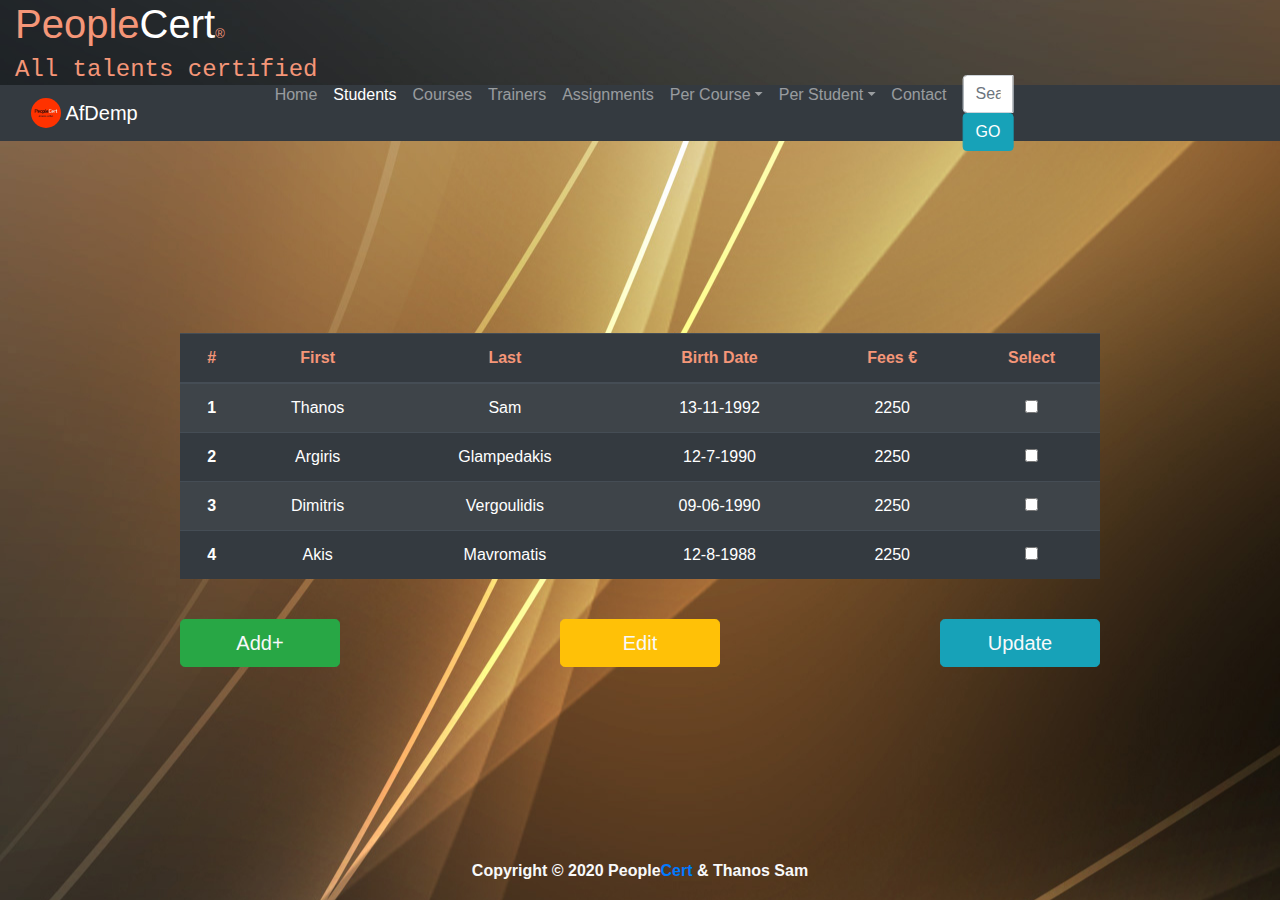
<file: Student.html>
<!DOCTYPE html>
<html lang="eng">
<head>
	<meta charset="UTF-8">
    <meta name="viewport" content="width=device-width, initial-scale=1.0">
	<title>Students</title>
	<link rel="stylesheet" href="https://stackpath.bootstrapcdn.com/bootstrap/4.4.1/css/bootstrap.min.css"
		integrity="sha384-Vkoo8x4CGsO3+Hhxv8T/Q5PaXtkKtu6ug5TOeNV6gBiFeWPGFN9MuhOf23Q9Ifjh" crossorigin="anonymous">

	<link rel="stylesheet" type="text/css" href="css/style.css">
	<link rel="icon" type="image/png" sizes="32x32" href="/images/peoplecert-squarelogo.png">
</head>

<body>

	

	<!-- HEADER-->
	<div class="container-fluid showcase">
		<h1 class="acc-text">People<span style="color: white;">Cert</span><span class="logoSpan">&#174;</span></h1>
		<h4 class="no-margin-bottom acc-text" style="font-family: 'Courier New', Courier, monospace;">All talents
			certified</h4>
	</div>

	<!-- NAVBAR-->
	<div class="container-fluid   bg-dark">
		<nav class="navbar navbar-expand-sm navbar-dark bg-dark">
			<a href="Index.html" class="navbar-brand">
				<img src="/images/peoplecert-squarelogo.png" width="30" height="30"
					class="d-inline-block align-top rounded-circle" alt="brand icon" />
				AfDemp</a>

			<!-- collapse menu button-->
			<button class="navbar-toggler" type="button" data-toggle="collapse" aria-control="navbar1"
				data-target="#navbar1" aria-label="toggle here" aria-expanded="false">
				<span class="navbar-toggler-icon"></span>
			</button>

			<div class="collapse navbar-collapse" id="navbar1">
				<ul class="navbar-nav navbar-center ">
					<li class="nav-item   my-3">
						<a href="index.html" class="nav-link">Home</a>
					</li>

					<!-- Students-->
					<li class="nav-item my-3 active">
						<a href="/Student.html" class="nav-link">Students</a>
					</li>

					<!-- Courses-->
					<li class="nav-item  my-3">
						<a href="/Course.html" class="nav-link">Courses</a>
					</li>

					<!-- Trainers-->
					<li class="nav-item my-3">
						<a href="/Trainer.html" class="nav-link">Trainers</a>
					</li>

					<!-- Assignments-->
					<li class="nav-item my-3">
						<a href="/Assignment.html" class="nav-link">Assignments</a>
					</li>

					<!-- Per Course-->
					<li class="nav-item dropdown my-3">
						<a href="" class="nav-link dropdown-toggle" id="dropdown5" data-toggle="dropdown">Per Course</a>
						<div class="dropdown-menu">
							<a class="dropdown-item" href="/StudentPerCourse.html">Student</a>
							<a class="dropdown-item" href="/AssignmentPerCourse.html">Assignment</a>
							<a class="dropdown-item" href="/TrainerPerCourse.html">Trainer</a>
						</div>
					</li>

					<!-- Per Student-->
					<li class="nav-item dropdown my-3">
						<a href="" class="nav-link dropdown-toggle" id="dropdown6" data-toggle="dropdown">Per
							Student</a>
						<div class="dropdown-menu">
							<a class="dropdown-item" href="/AssignmentPerStudentPerCourse.html">Assignment</a>
						</div>
					</li>

					<!-- Contact us-->
					<li class="nav-item  my-3 ">
						<a href="https://www.peoplecert.org/Contact-Us-1" target="_blank" class="nav-link">Contact</a>
					</li>
					<li class="nav-item my-3 ml-2 ">

						<form class="navbar-form  ">
							<div class="input-group ">
								<input type="text" placeholder="Search.." class="form-control" />
								<div class="input-group-btn">
									<button class="btn btn-info">
										<span class=" glyphicon glyphicon-search"></span>
										GO</button>
								</div>
							</div>
						</form>
					</li>
				</ul>
			</div>
		</nav>
	</div>

	<br>
	<br>
	<br>
	<br>
	<br>
	<br>


	<!-- Table-->
	<div class="container">
		<div class="row mt-5">
			<div class="col-10 offset-1 text-center">
				<table id="slidetop" class="table table-striped table-dark">
					<thead class="acc-text">
						<tr>
							<th scope="col">#</th>
							<th scope="col">First</th>
							<th scope="col">Last</th>
							<th scope="col">Birth Date</th>
							<th scope="col">Fees &euro;</th>
							<th scope="col">Select</th>
						</tr>
					</thead>
					<tbody>
						<tr>
							<th scope="row">1</th>
							<td>Thanos</td>
							<td>Sam</td>
							<td>13-11-1992</td>
							<td>2250</td>
							<td><input type="checkbox" id="stud1" name="stud1"></td>
						</tr>
						<tr>
							<th scope="row">2</th>
							<td>Argiris</td>
							<td>Glampedakis</td>
							<td>12-7-1990</td>
							<td>2250</td>
							<td><input type="checkbox" id="stud2" name="stud2"></td>
						</tr>
						<tr>
							<th scope="row">3</th>
							<td>Dimitris</td>
							<td>Vergoulidis</td>
							<td>09-06-1990</td>
							<td>2250</td>
							<td><input type="checkbox" id="stud3" name="stud3"></td>
						</tr>
						<tr>
							<th scope="row">4</th>
							<td>Akis</td>
							<td>Mavromatis</td>
							<td>12-8-1988</td>
							<td>2250</td>
							<td><input type="checkbox" id="stud4" name="stud4"></td>
						</tr>

					</tbody>
				</table>
			</div>
		</div>
		<br>

		<!-- Buttons-->

		<div class="row">
			<div class="col-2 offset-1">
				<button type="button" class="btn btn-success btn-lg btn-block" data-toggle="modal"
					data-target="#addStudent"><a href="#" class="text-light">Add+</a></button>
			</div>
			<div class="col-2 offset-2">
				<button type="button" class="btn btn-warning btn-lg btn-block" data-toggle="modal"
					data-target="#editStudent"><a href="#" class="text-light">Edit</a></button>
			</div>
			<div class="col-2 offset-2">
				<button type="button" class="btn btn-info btn-lg btn-block" data-toggle="modal"
					data-target="#updateStudent"><a href="#" class="text-light">Update</a></button>

			</div>
		</div>


		<!-- Modal add Student -->
		<div class="modal fade" id="addStudent" tabindex="-1" role="dialog" aria-labelledby="addStudentModalLabel"
			aria-hidden="true">
			<div class="modal-dialog  modal-lg" role="document">
				<div class="modal-content">
					<div class="modal-header">
						<h5 class="modal-title" id="addStudentModalLabel">Add Student</h5>
						<button type="button" class="close" data-dismiss="modal" aria-label="Close">
							<span aria-hidden="true">&times;</span>
						</button>
					</div>

					<div class="modal-body">
						<!-- Forms add student-->
						<form>
							<div class="form-row">
								<div class="col-md-4 mb-3">
									<label for="validationDefault01">First name</label>
									<input type="text" class="form-control" id="validationDefault01"
										placeholder="First name" title="Please insert at least three characters"
										pattern="[A-Za-z]{3,20}" required>
								</div>


								<div class="col-md-4 mb-3">
									<label for="validationDefault02">Last name</label>
									<input type="text" class="form-control" id="validationDefault02"
										placeholder="Last name" title="Please insert at least three characters"
										pattern="[A-Za-z]{3,20}" required>
								</div>

								<div class="col-md-4 mb-3">
									<label for="validationDefault03">Birth Date</label>
									<input type="date" class="form-control" id="validationDefault03"
										placeholder="Date of birth" title="Choose a date between 1960 and 2002"
										pattern="[A-Za-z]{3,20}" min='1960-01-01' max='2002-01-01' required>
								</div>
								<div class="col-md-4 mb-3 offset-4">
									<label for="validationDefault04">Tuitions Fees &euro;</label>
									<input placeholder="Tuition Fees" class="form-control" id="validationDefault04"
										type="number" required pattern="[0-9]+" min="0" max="2500"
										title="Please pick a number from 0 to 2500" />
								</div>
							</div>
							<button class="btn btn-primary" type="submit">Submit form</button>
							<button class="btn btn-primary offset-8" type="reset">Reset form</button>
						</form>
					</div>
				</div>
			</div>
		</div>

		<!-- Modal edit Student -->
		<div class="modal fade" id="editStudent" tabindex="-1" role="dialog" aria-labelledby="editStudentModalLabel"
			aria-hidden="true">
			<div class="modal-dialog  modal-lg" role="document">
				<div class="modal-content">
					<div class="modal-header">
						<h5 class="modal-title" id="editStudentModalLabel">Edit Student</h5>
						<button type="button" class="close" data-dismiss="modal" aria-label="Close">
							<span aria-hidden="true">&times;</span>
						</button>
					</div>

					<div class="modal-body">
						<!-- Forms edit student-->
						<form>
							<div class="form-row">

								<div class="col-md-4 mb-3">
									<label for="validationDefault01">First name</label>
									<input type="text" class="form-control" id="validationDefault01"
										placeholder="First name" title="Please insert at least three characters"
										pattern="[A-Za-z]{3,20}" value="Nikos" required>
								</div>


								<div class="col-md-4 mb-3">
									<label for="validationDefault02">Last name</label>
									<input type="text" class="form-control" id="validationDefault02"
										placeholder="Last name" title="Please insert at least three characters"
										pattern="[A-Za-z]{3,20}" value="Solomos" required>
								</div>

								<div class="col-md-4 mb-3">
									<label for="validationDefault03">Birth Date</label>
									<input type="date" class="form-control" id="validationDefault03"
										placeholder="Date of birth" title="Choose a date between 1960 and 2002"
										pattern="[A-Za-z]{3,20}" min='1960-01-01' max='2002-01-01' value='1992-01-10'
										required>
								</div>
								<div class="col-md-4 mb-3 offset-4">
									<label for="validationDefault04">Tuitions Fees &euro;</label>
									<input placeholder="Tuition Fees" class="form-control" id="validationDefault04"
										type="number" required pattern="[0-9]+" min="0" max="2500"
										title="Please pick a number from 0 to 2500" value="1990" />
								</div>
							</div>
							<button class="btn btn-primary" type="submit">Submit form</button>
							<button class="btn btn-primary offset-8" type="reset">Reset form</button>
						</form>
					</div>
				</div>
			</div>
		</div>

		<!-- Modal update Student -->
		<div class="modal fade" id="updateStudent" tabindex="-1" role="dialog" aria-labelledby="updateStudentModalLabel"
			aria-hidden="true">
			<div class="modal-dialog  modal-lg" role="document">
				<div class="modal-content">
					<div class="modal-header">
						<h5 class="modal-title" id="updateStudentModalLabel">Update Student</h5>
						<button type="button" class="close" data-dismiss="modal" aria-label="Close">
							<span aria-hidden="true">&times;</span>
						</button>
					</div>

					<div class="modal-body">
						<!-- Forms update student-->
						<form>
							<div class="form-row">
								<div class="col-md-4 mb-3">
									<label for="validationDefault01">First name</label>
									<input type="text" class="form-control" id="validationDefault01"
										placeholder="First name" title="Please insert at least three characters"
										pattern="[A-Za-z]{3,20}" value="Nikos" required>
								</div>


								<div class="col-md-4 mb-3">
									<label for="validationDefault02">Last name</label>
									<input type="text" class="form-control" id="validationDefault02"
										placeholder="Last name" title="Please insert at least three characters"
										pattern="[A-Za-z]{3,20}" value="Solomos" required>
								</div>

								<div class="col-md-4 mb-3">
									<label for="validationDefault03">Birth Date</label>
									<input type="date" class="form-control" id="validationDefault03"
										placeholder="Date of birth" title="Choose a date between 1960 and 2002"
										min='1960-01-01' max='2002-01-01' value='1992-01-10' required>
								</div>
								<div class="col-md-4 mb-3 offset-4">
									<label for="validationDefault04">Tuitions Fees &euro;</label>
									<input placeholder="Tuition Fees" class="form-control" id="validationDefault04"
										type="number" required pattern="[0-9]+" min="0" max="2500"
										title="Please pick a number from 0 to 2500" value="1990" />
								</div>
							</div>
							<button class="btn btn-primary" type="submit" data-dismiss="modal">Submit form</button>
							<button class="btn btn-primary offset-8" type="reset">Reset form</button>
						</form>
					</div>
				</div>
			</div>
		</div>

		<br>
		<br>
		<br>
		<br>
		<br>
		<br>
		<br>

		<!-- footer -->
		<footer class="footer text-center">
			<div class="container mt-4">
				<strong class="text-light">Copyright &copy; 2020 People<span class="text-primary">Cert</span> & Thanos
					Sam
					</p></strong>
			</div>
		</footer>


		<!-- CDN scripts-->
		<script src="https://code.jquery.com/jquery-3.4.1.slim.min.js"
			integrit0y="sha384-J6qa4849blE2+poT4WnyKhv5vZF5SrPo0iEjwBvKU7imGFAV0wwj1yYfoRSJoZ+n"
			crossorigin="anonymous"></script>
		<script src="https://cdn.jsdelivr.net/npm/popper.js@1.16.0/dist/umd/popper.min.js"
			integrity="sha384-Q6E9RHvbIyZFJoft+2mJbHaEWldlvI9IOYy5n3zV9zzTtmI3UksdQRVvoxMfooAo"
			crossorigin="anonymous"></script>
		<script src="https://stackpath.bootstrapcdn.com/bootstrap/4.4.1/js/bootstrap.min.js"
			integrity="sha384-wfSDF2E50Y2D1uUdj0O3uMBJnjuUD4Ih7YwaYd1iqfktj0Uod8GCExl3Og8ifwB6"
			crossorigin="anonymous"></script>
	</div>
</body>

</html>
</file>
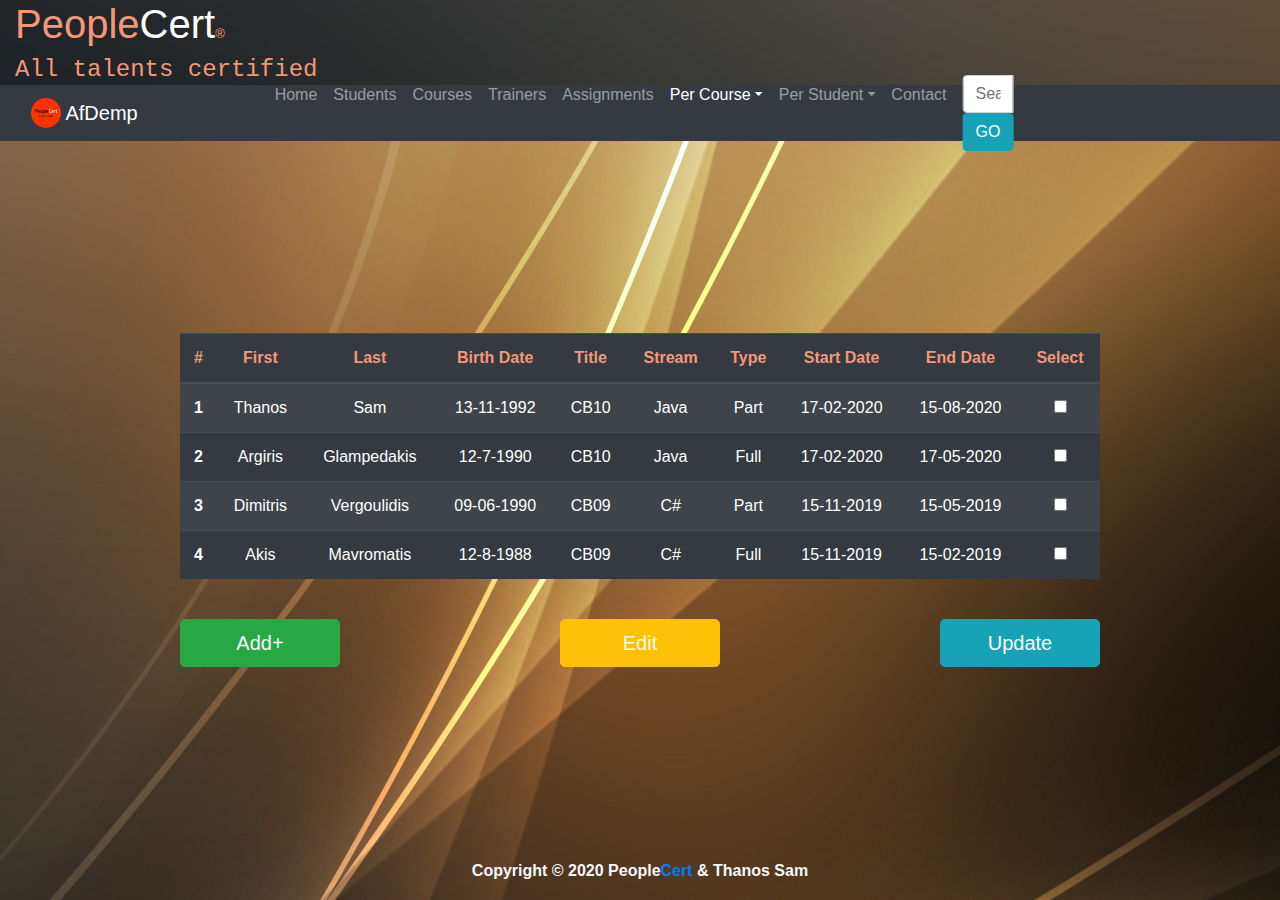
<file: StudentPerCourse.html>
<!DOCTYPE html>


    <html lang="eng">
        <head>
            <meta charset="UTF-8">
            <meta name="viewport" content="width=device-width, initial-scale=1.0">
	<title>Students Per Course</title>
	<link rel="stylesheet" href="https://stackpath.bootstrapcdn.com/bootstrap/4.4.1/css/bootstrap.min.css"
		integrity="sha384-Vkoo8x4CGsO3+Hhxv8T/Q5PaXtkKtu6ug5TOeNV6gBiFeWPGFN9MuhOf23Q9Ifjh" crossorigin="anonymous">

	<link rel="stylesheet" type="text/css" href="css/style.css">
	<link rel="icon" type="image/png" sizes="32x32" href="/images/peoplecert-squarelogo.png">
</head>

<body>

	<!-- HEADER-->
	<div class="container-fluid showcase">
		<h1 class="acc-text">People<span style="color: white;">Cert</span><span class="logoSpan">&#174;</span></h1>
		<h4 class="no-margin-bottom acc-text" style="font-family: 'Courier New', Courier, monospace;">All talents certified</h4>
	</div>

	<!-- NAVBAR-->
	<div  class="container-fluid   bg-dark">
        <nav class="navbar navbar-expand-sm navbar-dark bg-dark">
            <a href="Index.html" class="navbar-brand">
                <img src="/images/peoplecert-squarelogo.png" width="30" height="30"
                    class="d-inline-block align-top rounded-circle" alt="brand icon" />
                AfDemp</a>

				<!-- collapse menu button-->
				<button class="navbar-toggler" type="button" data-toggle="collapse" aria-control="navbar1"
                data-target="#navbar1" aria-label="toggle here" aria-expanded="false">
                <span class="navbar-toggler-icon"></span>
            </button>

            <div class="collapse navbar-collapse" id="navbar1">
                <ul class="navbar-nav navbar-center ">
                    <li class="nav-item   my-3">
                        <a href="index.html" class="nav-link">Home</a>
                    </li>

                    <!-- Students-->
                    <li class="nav-item my-3">
                        <a href="/Student.html" class="nav-link">Students</a>
                    </li>

                    <!-- Courses-->
                    <li class="nav-item  my-3">
                        <a href="/Course.html" class="nav-link">Courses</a>
                    </li>

                    <!-- Trainers-->
                    <li class="nav-item my-3">
                        <a href="/Trainer.html" class="nav-link">Trainers</a>
                    </li>

                    <!-- Assignments-->
                    <li class="nav-item my-3">
                        <a href="/Assignment.html" class="nav-link">Assignments</a>
                    </li>

                    <!-- Per Course-->
                    <li class="nav-item dropdown my-3 active">
                        <a href="" class="nav-link dropdown-toggle" id="dropdown5" data-toggle="dropdown">Per Course</a>
                        <div class="dropdown-menu">
                            <a class="dropdown-item active" href="/StudentPerCourse.html">Student</a>
                            <a class="dropdown-item" href="/AssignmentPerCourse.html">Assignment</a>
                            <a class="dropdown-item" href="/TrainerPerCourse.html">Trainer</a>
                        </div>
                    </li>

                    <!-- Per Student-->
                    <li class="nav-item dropdown my-3">
                        <a href="" class="nav-link dropdown-toggle" id="dropdown6" data-toggle="dropdown">Per
                            Student</a>
                        <div class="dropdown-menu">
                            <a class="dropdown-item" href="/AssignmentPerStudentPerCourse.html">Assignment</a>
                        </div>
                    </li>

                    <!-- Contact us-->
                    <li class="nav-item  my-3 ">
                        <a href="https://www.peoplecert.org/Contact-Us-1" target="_blank" class="nav-link">Contact</a>
                    </li>
                    <li class="nav-item my-3 ml-2 ">

                        <form class="navbar-form  ">
                            <div class="input-group ">
                                <input type="text" placeholder="Search.." class="form-control"  />
                                <div class="input-group-btn">
                                    <button class="btn btn-info">
                                        <span class=" glyphicon glyphicon-search"></span>
                                        GO</button>
                                </div>
                            </div>
                        </form>
                    </li>
                </ul>
            </div>
        </nav>
    </div>

	<br>
	<br>
	<br>
	<br>
	<br>
	<br>


	<!-- Table-->
	<div class="container">
		<div class="row mt-5">
			<div class="col-10 offset-1 text-center">

                <table id="slideright" class="table table-striped table-dark">
                    <thead class="acc-text" >
                        <tr>
                            <th scope="col">#</th>
                            <th scope="col">First</th>
							<th scope="col">Last</th>
							<th scope="col">Birth Date</th>
                            <th scope="col">Title</th>
                            <th scope="col">Stream</th>
                            <th scope="col">Type</th>
                            <th scope="col">Start Date</th>
                            <th scope="col">End Date</th>

                            <th scope="col">Select</th>
                        </tr>
                    </thead>
                    <tbody>
                        <tr>
                            <th scope="row">1</th>
                            <td>Thanos</td>
							<td>Sam</td>
							<td>13-11-1992</td>
                            <td>CB10</td>
                            <td>Java</td>
                            <td>Part</td>
                            <td>17-02-2020</td>
                            <td>15-08-2020</td>
                            <td><input type="checkbox" id="course1" name="course1"></td>
                        </tr>
                        <tr>
                            <th scope="row">2</th>
                            <td>Argiris</td>
							<td>Glampedakis</td>
							<td>12-7-1990</td>
                            <td>CB10</td>
                            <td>Java</td>
                            <td>Full</td>
                            <td>17-02-2020</td>
                            <td>17-05-2020</td>
                            <td><input type="checkbox" id="course2" name="course2"></td>
                        </tr>
                        <tr>
                            <th scope="row">3</th>
                            <td>Dimitris</td>
							<td>Vergoulidis</td>
							<td>09-06-1990</td>
                            <td>CB09</td>
                            <td>C#</td>
                            <td>Part</td>
                            <td>15-11-2019</td>
                            <td>15-05-2019</td>
                            <td><input type="checkbox" id="course3" name="course3"></td>
                        </tr>
                        <tr>
                            <th scope="row">4</th>
                            <td>Akis</td>
							<td>Mavromatis</td>
							<td>12-8-1988</td>
                            <td>CB09</td>
                            <td>C#</td>
                            <td>Full</td>
                            <td>15-11-2019</td>
                            <td>15-02-2019</td>
                            <td><input type="checkbox" id="course4" name="course4"></td>
                        </tr>

                    </tbody>
                </table>
                
			</div>
		</div>
		<br>

		<!-- Buttons-->
		<div class="row" id="slideright">
			<div class="col-2 offset-1">
				<button type="button" class="btn btn-success btn-lg btn-block" data-toggle="modal"
					data-target="#addStudent"><a href="#" class="text-light">Add+</a></button>
			</div>
			<div class="col-2 offset-2">
				<button type="button" class="btn btn-warning btn-lg btn-block" data-toggle="modal"
					data-target="#editStudent"><a href="#" class="text-light">Edit</a></button>
			</div>
			<div class="col-2 offset-2">
				<button type="button" class="btn btn-info btn-lg btn-block" data-toggle="modal"
					data-target="#updateStudent"><a href="#" class="text-light">Update</a></button>

			</div>
		</div>


		<!-- Modal add Student per course -->
		<div class="modal fade" id="addStudent" tabindex="-1" role="dialog" aria-labelledby="addStudentModalLabel"
			aria-hidden="true">
			<div class="modal-dialog  modal-lg" role="document">
				<div class="modal-content">
					<div class="modal-header">
						<h5 class="modal-title" id="addStudentModalLabel">Add Student Per Course</h5>
						<button type="button" class="close" data-dismiss="modal" aria-label="Close">
							<span aria-hidden="true">&times;</span>
						</button>
					</div>

					<div class="modal-body">
						<!-- Forms add student per course-->
						<form>

							<div class="form-row">
								<div class="col-md-4 mb-3">
									<label for="validationDefault01">First name</label>
									<input type="text" class="form-control" id="validationDefault01"
										placeholder="First name" title="Please insert at least three characters"
										pattern="[A-Za-z]{3,20}" required>
								</div>


								<div class="col-md-4 mb-3">
									<label for="validationDefault02">Last name</label>
									<input type="text" class="form-control" id="validationDefault02"
										placeholder="Last name" title="Please insert at least three characters"
										pattern="[A-Za-z]{3,20}" required>
								</div>

								<div class="col-md-4 mb-3">
									<label for="validationDefault03">Birth Date</label>
									<input type="date" class="form-control" id="validationDefault03"
										placeholder="Date of birth" title="Choose a date between 1960 and 2002"
										pattern="[A-Za-z]{3,20}" min='1960-01-01' max='2002-01-01' required>
                                </div>
                                
								<div class="col-md-4 mb-3">
                                    <label for="validationDefault01">Title</label>
                                    <input type="text" class="form-control" id="validationDefault01" placeholder="CB**"
                                        title="Please match the format of CB**" pattern="CB.+" required>
                                </div>


                                <div class="col-md-4 mb-3">
                                    <label for="validationDefault02">Stream</label>
                                    <div class="form-control">
                                        <div class="form-check form-check-inline">
                                            <label class="form-check-label" for="inlineRadio1">Java &ensp; </label>
                                            <input class="form-check-input" type="radio" name="stream" id="Java">
                                        </div>
                                        &ensp;
                                        &ensp;
                                        &ensp;
                                        &ensp;
                                        <div class="form-check form-check-inline">
                                            <label class="form-check-label" for="inlineRadio2">C# &ensp; </label>
                                            <input class="form-check-input" type="radio" name="stream" id="C#">
                                        </div>
                                    </div>
                                </div>



                                <div class="col-md-4 mb-3">
                                    <label for="validationDefault03">Type</label>
                                    <div class="form-control">
                                        <div class="form-check form-check-inline">
                                            <label class="form-check-label" for="inlineRadio3">Full &ensp;</label>
                                            <input class="form-check-input" type="radio" name="type" id="full">
                                        </div>
                                        &ensp;
                                        &ensp;
                                        &ensp;
                                        &ensp;
                                        <div class="form-check form-check-inline">
                                            <label class="form-check-label" for="inlineRadio4">Part &ensp; </label>
                                            <input class="form-check-input" type="radio" name="type" id="part">
                                        </div>
                                    </div>
                                </div>

                                <div class="col-md-4 mb-3">
                                    <label for="validationDefault04">Start Date</label>
                                    <input type="date" class="form-control" id="validationDefault04"
                                        placeholder="start date" title="Future Dates only" min="2020-05-19" required>
                                </div>


                                <div class="col-md-4 mb-3 offset-4">
                                    <label for="validationDefault05">End Date</label>
                                    <input type="date" class="form-control" id="validationDefault05"
                                        placeholder="End date" title="Future Dates only" min="2020-08-19" required>
                                </div>
                                

							</div>
							<button class="btn btn-primary" type="submit">Submit form</button>
							<button class="btn btn-primary offset-8" type="reset">Reset form</button>
						</form>
					</div>
				</div>
			</div>
		</div>

		<!-- Modal edit Student Per Course-->
		<div class="modal fade" id="editStudent" tabindex="-1" role="dialog" aria-labelledby="editStudentModalLabel"
			aria-hidden="true">
			<div class="modal-dialog  modal-lg" role="document">
				<div class="modal-content">
					<div class="modal-header">
						<h5 class="modal-title" id="editStudentModalLabel">Edit Student Per Course</h5>
						<button type="button" class="close" data-dismiss="modal" aria-label="Close">
							<span aria-hidden="true">&times;</span>
						</button>
					</div>

					<div class="modal-body">
						<!-- Forms edit student Per Course-->
						<form>
							<div class="form-row">
								<div class="col-md-4 mb-3">
									<label for="validationDefault01">First name</label>
									<input type="text" class="form-control" id="validationDefault01"
										placeholder="First name" title="Please insert at least three characters"
										pattern="[A-Za-z]{3,20}" value="Nikos" required>
								</div>


								<div class="col-md-4 mb-3">
									<label for="validationDefault02">Last name</label>
									<input type="text" class="form-control" id="validationDefault02"
										placeholder="Last name" title="Please insert at least three characters"
										pattern="[A-Za-z]{3,20}" value="Solomos" required>
								</div>

								<div class="col-md-4 mb-3">
									<label for="validationDefault03">Birth Date</label>
									<input type="date" class="form-control" id="validationDefault03"
										placeholder="Date of birth" title="Choose a date between 1960 and 2002"
										pattern="[A-Za-z]{3,20}" min='1960-01-01' max='2002-01-01' value='1992-01-10'
										required>
                                </div>
                                
								<div class="col-md-4 mb-3">
                                    <label for="validationDefault01">Title</label>
                                    <input type="text" class="form-control" id="validationDefault01" placeholder="CB**"
                                        title="Please match the format of CB**" pattern="CB.+" required value="CB11">
                                </div>


                                <div class="col-md-4 mb-3">
                                    <label for="validationDefault02">Stream</label>
                                    <div class="form-control">
                                        <div class="form-check form-check-inline">
                                            <label class="form-check-label" for="inlineRadio1">Java &ensp; </label>
                                            <input class="form-check-input" type="radio" name="stream" id="Java" checked>
                                        </div>
                                        &ensp;
                                        &ensp;
                                        &ensp;
                                        &ensp;
                                        <div class="form-check form-check-inline">
                                            <label class="form-check-label" for="inlineRadio2">C# &ensp; </label>
                                            <input class="form-check-input" type="radio" name="stream" id="C#">
                                        </div>
                                    </div>
                                </div>



                                <div class="col-md-4 mb-3">
                                    <label for="validationDefault03">Type</label>
                                    <div class="form-control">
                                        <div class="form-check form-check-inline">
                                            <label class="form-check-label" for="inlineRadio3">Full &ensp;</label>
                                            <input class="form-check-input" type="radio" name="type" id="full" >
                                        </div>
                                        &ensp;
                                        &ensp;
                                        &ensp;
                                        &ensp;
                                        <div class="form-check form-check-inline">
                                            <label class="form-check-label" for="inlineRadio4">Part &ensp; </label>
                                            <input class="form-check-input" type="radio" name="type" id="part" checked>
                                        </div>
                                    </div>
                                </div>

                                <div class="col-md-4 mb-3">
                                    <label for="validationDefault04">Start Date</label>
                                    <input type="date" class="form-control" id="validationDefault04"
                                        placeholder="start date" title="Future Dates only" min="2020-05-19" required value='2020-05-19'>
                                </div>


                                <div class="col-md-4 mb-3 offset-4">
                                    <label for="validationDefault05">End Date</label>
                                    <input type="date" class="form-control" id="validationDefault05"
                                        placeholder="End date" title="Future Dates only" min="2020-08-19" value='2020-08-19' required>
                                </div>
                                
							</div>
							<button class="btn btn-primary" type="submit">Submit form</button>
							<button class="btn btn-primary offset-8" type="reset">Reset form</button>
						</form>
					</div>
				</div>
			</div>
		</div>

		<!-- Modal update Student Per Course -->
		<div class="modal fade" id="updateStudent" tabindex="-1" role="dialog" aria-labelledby="updateStudentModalLabel"
			aria-hidden="true">
			<div class="modal-dialog  modal-lg" role="document">
				<div class="modal-content">
					<div class="modal-header">
						<h5 class="modal-title" id="updateStudentModalLabel">Update Student Per Course</h5>
						<button type="button" class="close" data-dismiss="modal" aria-label="Close">
							<span aria-hidden="true">&times;</span>
						</button>
					</div>

					<div class="modal-body">
						<!-- Forms update student Per Course-->
						<form>
							<div class="form-row">
								<div class="col-md-4 mb-3">
									<label for="validationDefault01">First name</label>
									<input type="text" class="form-control" id="validationDefault01"
										placeholder="First name" title="Please insert at least three characters"
										pattern="[A-Za-z]{3,20}" value="Nikos" required>
								</div>


								<div class="col-md-4 mb-3">
									<label for="validationDefault02">Last name</label>
									<input type="text" class="form-control" id="validationDefault02"
										placeholder="Last name" title="Please insert at least three characters"
										pattern="[A-Za-z]{3,20}" value="Solomos" required>
								</div>

								<div class="col-md-4 mb-3">
									<label for="validationDefault03">Birth Date</label>
									<input type="date" class="form-control" id="validationDefault03"
										placeholder="Date of birth" title="Choose a date between 1960 and 2002"
										pattern="[A-Za-z]{3,20}" min='1960-01-01' max='2002-01-01' value='1992-01-10'
										required>
                                </div>
                                
								<div class="col-md-4 mb-3">
                                    <label for="validationDefault01">Title</label>
                                    <input type="text" class="form-control" id="validationDefault01" placeholder="CB**"
                                        title="Please match the format of CB**" pattern="CB.+" required value="CB11">
                                </div>


                                <div class="col-md-4 mb-3">
                                    <label for="validationDefault02">Stream</label>
                                    <div class="form-control">
                                        <div class="form-check form-check-inline">
                                            <label class="form-check-label" for="inlineRadio1">Java &ensp; </label>
                                            <input class="form-check-input" type="radio" name="stream" id="Java" checked>
                                        </div>
                                        &ensp;
                                        &ensp;
                                        &ensp;
                                        &ensp;
                                        <div class="form-check form-check-inline">
                                            <label class="form-check-label" for="inlineRadio2">C# &ensp; </label>
                                            <input class="form-check-input" type="radio" name="stream" id="C#">
                                        </div>
                                    </div>
                                </div>



                                <div class="col-md-4 mb-3">
                                    <label for="validationDefault03">Type</label>
                                    <div class="form-control">
                                        <div class="form-check form-check-inline">
                                            <label class="form-check-label" for="inlineRadio3">Full &ensp;</label>
                                            <input class="form-check-input" type="radio" name="type" id="full" >
                                        </div>
                                        &ensp;
                                        &ensp;
                                        &ensp;
                                        &ensp;
                                        <div class="form-check form-check-inline">
                                            <label class="form-check-label" for="inlineRadio4">Part &ensp; </label>
                                            <input class="form-check-input" type="radio" name="type" id="part" checked>
                                        </div>
                                    </div>
                                </div>

                                <div class="col-md-4 mb-3">
                                    <label for="validationDefault04">Start Date</label>
                                    <input type="date" class="form-control" id="validationDefault04"
                                        placeholder="start date" title="Future Dates only" min="2020-05-19" required value='2020-05-19'>
                                </div>


                                <div class="col-md-4 mb-3 offset-4">
                                    <label for="validationDefault05">End Date</label>
                                    <input type="date" class="form-control" id="validationDefault05"
                                        placeholder="End date" title="Future Dates only" min="2020-08-19" value='2020-08-19' required>
                                </div>
                                
							</div>
							<button class="btn btn-primary" type="submit">Submit form</button>
							<button class="btn btn-primary offset-8" type="reset">Reset form</button>
						</form>
					</div>
				</div>
			</div>
		</div>
		
	<br>
	<br>
	<br>
	<br>
	<br>
	<br>
	<br>

	<!-- footer -->
	<footer class="footer text-center">
		<div class="container mt-4">
			<strong class="text-light">Copyright &copy; 2020 People<span class="text-primary">Cert</span> & Thanos Sam
				</p></strong>
		</div>
	</footer>
	

			<!-- CDN scripts-->
			<script src="https://code.jquery.com/jquery-3.4.1.slim.min.js"
			integrit0y="sha384-J6qa4849blE2+poT4WnyKhv5vZF5SrPo0iEjwBvKU7imGFAV0wwj1yYfoRSJoZ+n"
			crossorigin="anonymous"></script>
		<script src="https://cdn.jsdelivr.net/npm/popper.js@1.16.0/dist/umd/popper.min.js"
			integrity="sha384-Q6E9RHvbIyZFJoft+2mJbHaEWldlvI9IOYy5n3zV9zzTtmI3UksdQRVvoxMfooAo"
			crossorigin="anonymous"></script>
		<script src="https://stackpath.bootstrapcdn.com/bootstrap/4.4.1/js/bootstrap.min.js"
			integrity="sha384-wfSDF2E50Y2D1uUdj0O3uMBJnjuUD4Ih7YwaYd1iqfktj0Uod8GCExl3Og8ifwB6"
			crossorigin="anonymous"></script>
	</div>
</body>

</html>
</file>
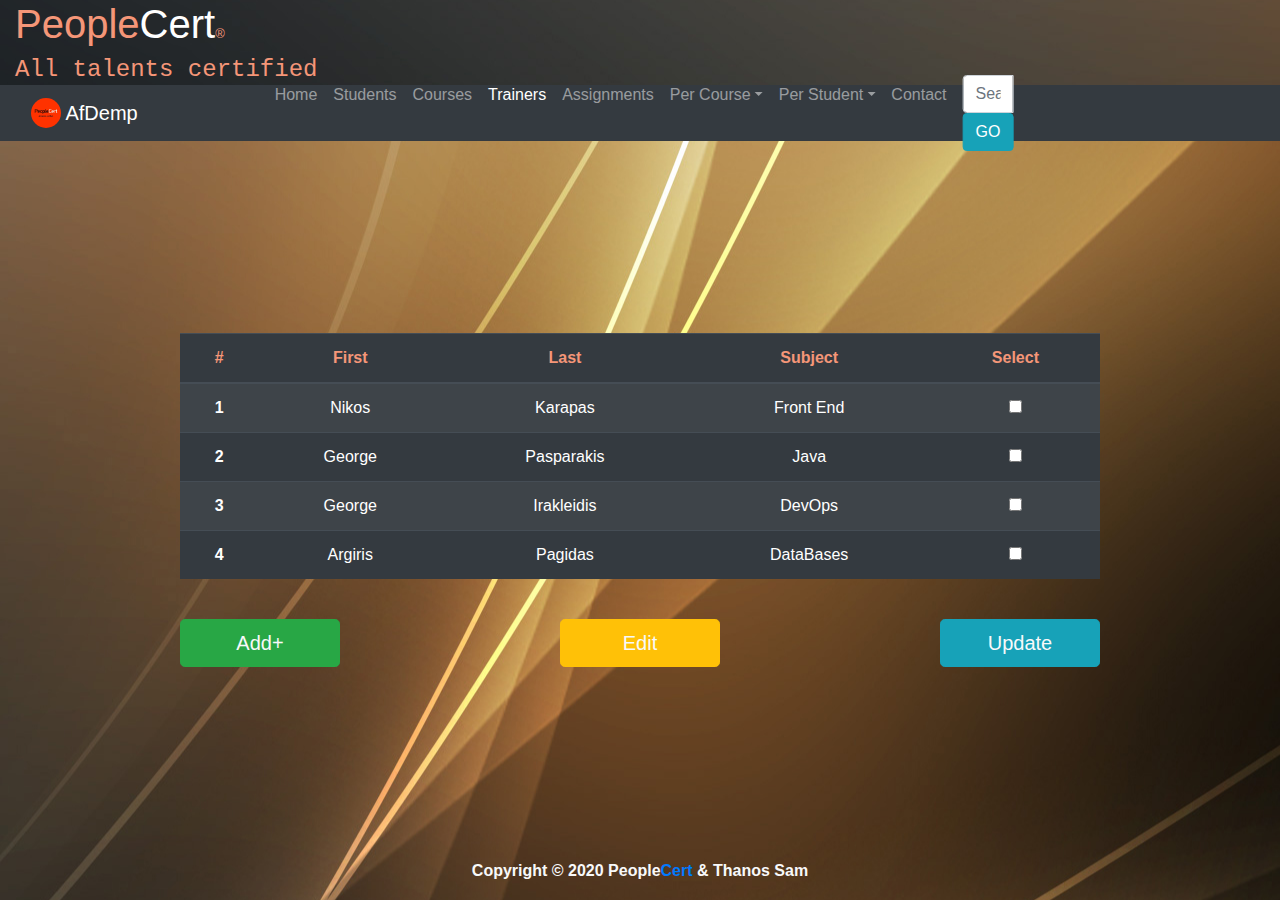
<file: Trainer.html>
<!DOCTYPE html>
<html lang="eng">
<head>
	<meta charset="UTF-8">
    <meta name="viewport" content="width=device-width, initial-scale=1.0">
	<title>Trainers</title>
	<link rel="stylesheet" href="https://stackpath.bootstrapcdn.com/bootstrap/4.4.1/css/bootstrap.min.css"
		integrity="sha384-Vkoo8x4CGsO3+Hhxv8T/Q5PaXtkKtu6ug5TOeNV6gBiFeWPGFN9MuhOf23Q9Ifjh" crossorigin="anonymous">

	<link rel="stylesheet" type="text/css" href="css/style.css">
	<link rel="icon" type="image/png" sizes="32x32" href="/images/peoplecert-squarelogo.png">
</head>

<body>

	<!-- HEADER-->
	<div class="container-fluid showcase">
		<h1 class="acc-text">People<span style="color: white;">Cert</span><span class="logoSpan">&#174;</span></h1>
		<h4 class="no-margin-bottom acc-text" style="font-family: 'Courier New', Courier, monospace;">All talents
			certified</h4>
	</div>

	<!-- NAVBAR-->
	<div class="container-fluid   bg-dark">
		<nav class="navbar navbar-expand-sm navbar-dark bg-dark">
			<a href="Index.html" class="navbar-brand">
				<img src="/images/peoplecert-squarelogo.png" width="30" height="30"
					class="d-inline-block align-top rounded-circle" alt="brand icon" />
				AfDemp</a>

			<!-- collapse menu button-->
			<button class="navbar-toggler" type="button" data-toggle="collapse" aria-control="navbar1"
				data-target="#navbar1" aria-label="toggle here" aria-expanded="false">
				<span class="navbar-toggler-icon"></span>
			</button>

			<div class="collapse navbar-collapse" id="navbar1">
				<ul class="navbar-nav navbar-center ">
					<li class="nav-item   my-3">
						<a href="index.html" class="nav-link">Home</a>
					</li>

					<!-- Students-->
					<li class="nav-item my-3">
						<a href="/Student.html" class="nav-link">Students</a>
					</li>

					<!-- Courses-->
					<li class="nav-item  my-3">
						<a href="/Course.html" class="nav-link">Courses</a>
					</li>

					<!-- Trainers-->
					<li class="nav-item my-3 active">
						<a href="/Trainer.html" class="nav-link">Trainers</a>
					</li>

					<!-- Assignments-->
					<li class="nav-item my-3">
						<a href="/Assignment.html" class="nav-link">Assignments</a>
					</li>

					<!-- Per Course-->
					<li class="nav-item dropdown my-3">
						<a href="" class="nav-link dropdown-toggle" id="dropdown5" data-toggle="dropdown">Per Course</a>
						<div class="dropdown-menu">
							<a class="dropdown-item" href="/StudentPerCourse.html">Student</a>
							<a class="dropdown-item" href="/AssignmentPerCourse.html">Assignment</a>
							<a class="dropdown-item" href="/TrainerPerCourse.html">Trainer</a>
						</div>
					</li>

					<!-- Per Student-->
					<li class="nav-item dropdown my-3">
						<a href="" class="nav-link dropdown-toggle" id="dropdown6" data-toggle="dropdown">Per
							Student</a>
						<div class="dropdown-menu">
							<a class="dropdown-item" href="/AssignmentPerStudentPerCourse.html">Assignment</a>
						</div>
					</li>

					<!-- Contact us-->
					<li class="nav-item  my-3 ">
						<a href="https://www.peoplecert.org/Contact-Us-1" target="_blank" class="nav-link">Contact</a>
					</li>
					<li class="nav-item my-3 ml-2 ">

						<form class="navbar-form  ">
							<div class="input-group ">
								<input type="text" placeholder="Search.." class="form-control" />
								<div class="input-group-btn">
									<button class="btn btn-info">
										<span class=" glyphicon glyphicon-search"></span>
										GO</button>
								</div>
							</div>
						</form>
					</li>
				</ul>
			</div>
		</nav>
	</div>

	<br>
	<br>
	<br>
	<br>
	<br>
	<br>


	<!-- Table-->
	<div class="container">
		<div class="row mt-5">
			<div class="col-10 offset-1 text-center">
				<table id="slidetop" class="table table-striped table-dark">
					<thead class="acc-text">
						<tr>
							<th scope="col">#</th>
							<th scope="col">First</th>
							<th scope="col">Last</th>
							<th scope="col">Subject</th>
							<th scope="col">Select</th>

						</tr>
					</thead>
					<tbody>
						<tr>
							<th scope="row">1</th>
							<td>Nikos</td>
							<td>Karapas</td>
							<td>Front End</td>
							<td><input type="checkbox" id="train1" name="train1"></td>
						</tr>
						<tr>
							<th scope="row">2</th>
							<td>George</td>
							<td>Pasparakis</td>
							<td>Java</td>

							<td><input type="checkbox" id="train2" name="train2"></td>
						</tr>
						<tr>
							<th scope="row">3</th>
							<td>George</td>
							<td>Irakleidis</td>
							<td>DevOps</td>

							<td><input type="checkbox" id="train3" name="train3"></td>
						</tr>
						<tr>
							<th scope="row">4</th>
							<td>Argiris</td>
							<td>Pagidas</td>
							<td>DataBases</td>

							<td><input type="checkbox" id="train4" name="train4"></td>
						</tr>

					</tbody>
				</table>
			</div>
		</div>
		<br>

		<!-- Buttons-->

		<div class="row">
			<div class="col-2 offset-1">
				<button type="button" class="btn btn-success btn-lg btn-block" data-toggle="modal"
					data-target="#addTrainer"><a href="#" class="text-light">Add+</a></button>
			</div>
			<div class="col-2 offset-2">
				<button type="button" class="btn btn-warning btn-lg btn-block" data-toggle="modal"
					data-target="#editTrainer"><a href="#" class="text-light">Edit</a></button>
			</div>
			<div class="col-2 offset-2">
				<button type="button" class="btn btn-info btn-lg btn-block" data-toggle="modal"
					data-target="#updateTrainer"><a href="#" class="text-light">Update</a></button>

			</div>
		</div>


		<!-- Modal add Trainer -->
		<div class="modal fade" id="addTrainer" tabindex="-1" role="dialog" aria-labelledby="addTrainerModalLabel"
			aria-hidden="true">
			<div class="modal-dialog  modal-lg" role="document">
				<div class="modal-content">
					<div class="modal-header">
						<h5 class="modal-title" id="addTrainerModalLabel">Add Trainer</h5>
						<button type="button" class="close" data-dismiss="modal" aria-label="Close">
							<span aria-hidden="true">&times;</span>
						</button>
					</div>

					<div class="modal-body">
						<!-- Forms add Trainer-->
						<form>
							<div class="form-row">
								<div class="col-md-4 mb-3">
									<label for="validationDefault01"> First name</label>
									<input type="text" class="form-control" id="validationDefault01"
										placeholder="First name" title="Please insert at least three characters"
										pattern="[A-Za-z]{3,20}" required>
								</div>


								<div class="col-md-4 mb-3">
									<label for="validationDefault02"> Last name</label>
									<input type="text" class="form-control" id="validationDefault02"
										placeholder="Last name" title="Please insert at least three characters"
										pattern="[A-Za-z]{3,20}" required>
								</div>

								<div class="col-md-4 mb-3">
									<label for="validationDefault03">Subject</label>
									<input type="text" class="form-control" id="validationDefault03"
										placeholder="Subject" title="Please insert at least two characters"
										pattern="[A-Za-z,#]{2,20}" required>
								</div>

							</div>
							<button class="btn btn-primary" type="submit">Submit form</button>
							<button class="btn btn-primary offset-8" type="reset">Reset form</button>
						</form>
					</div>
				</div>
			</div>
		</div>

		<!-- Modal edit Trainer -->
		<div class="modal fade" id="editTrainer" tabindex="-1" role="dialog" aria-labelledby="editTrainerModalLabel"
			aria-hidden="true">
			<div class="modal-dialog  modal-lg" role="document">
				<div class="modal-content">
					<div class="modal-header">
						<h5 class="modal-title" id="editTrainerModalLabel">Edit Trainer</h5>
						<button type="button" class="close" data-dismiss="modal" aria-label="Close">
							<span aria-hidden="true">&times;</span>
						</button>
					</div>

					<div class="modal-body">
						<!-- Forms edit Trainer-->
						<form>
							<div class="form-row">
								<div class="col-md-4 mb-3">
									<label for="validationDefault01"> First name</label>
									<input type="text" class="form-control" id="validationDefault01"
										placeholder="First name" title="Please insert at least three characters"
										pattern="[A-Za-z]{3,20}" required value="Kostas">
								</div>


								<div class="col-md-4 mb-3">
									<label for="validationDefault02"> Last name</label>
									<input type="text" class="form-control" id="validationDefault02"
										placeholder="Last name" title="Please insert at least three characters"
										pattern="[A-Za-z]{3,20}" required value="Stroggylos">
								</div>

								<div class="col-md-4 mb-3">
									<label for="validationDefault03">Subject</label>
									<input type="text" class="form-control" id="validationDefault03"
										placeholder="Subject" title="Please insert at least three characters"
										pattern="[A-Za-z,#]{3,20}" required value="jQuery">
								</div>

							</div>
							<button class="btn btn-primary" type="submit">Submit form</button>
							<button class="btn btn-primary offset-8" type="reset">Reset form</button>
						</form>
					</div>
				</div>
			</div>
		</div>

		<!-- Modal update Trainer -->
		<div class="modal fade" id="updateTrainer" tabindex="-1" role="dialog" aria-labelledby="updateTrainerModalLabel"
			aria-hidden="true">
			<div class="modal-dialog  modal-lg" role="document">
				<div class="modal-content">
					<div class="modal-header">
						<h5 class="modal-title" id="updateTrainerModalLabel">Update Trainer</h5>
						<button type="button" class="close" data-dismiss="modal" aria-label="Close">
							<span aria-hidden="true">&times;</span>
						</button>
					</div>

					<div class="modal-body">
						<!-- Forms update Trainer-->
						<form>
							<div class="form-row">
								<div class="col-md-4 mb-3">
									<label for="validationDefault01"> First name</label>
									<input type="text" class="form-control" id="validationDefault01"
										placeholder="First name" title="Please insert at least three characters"
										pattern="[A-Za-z]{3,20}" required value="Kostas">
								</div>


								<div class="col-md-4 mb-3">
									<label for="validationDefault02"> Last name</label>
									<input type="text" class="form-control" id="validationDefault02"
										placeholder="Last name" title="Please insert at least three characters"
										pattern="[A-Za-z]{3,20}" required value="Stroggylos">
								</div>

								<div class="col-md-4 mb-3">
									<label for="validationDefault03">Subject</label>
									<input type="text" class="form-control" id="validationDefault03"
										placeholder="Subject" title="Please insert at least three characters"
										pattern="[A-Za-z,#]{3,20}" required value="jQuery">
								</div>

							</div>
							<button class="btn btn-primary" type="submit">Submit form</button>
							<button class="btn btn-primary offset-8" type="reset">Reset form</button>
						</form>
					</div>
				</div>
			</div>
		</div>






		<br>
		<br>
		<br>
		<br>
		<br>
		<br>
		<br>

		<!-- footer -->

		<footer class="footer text-center">
			<div class="container mt-4">
				<strong class="text-light">Copyright &copy; 2020 People<span class="text-primary">Cert</span> & Thanos
					Sam
					</p></strong>
			</div>
		</footer>

		<!-- CDN scripts-->
		<script src="https://code.jquery.com/jquery-3.4.1.slim.min.js"
			integrit0y="sha384-J6qa4849blE2+poT4WnyKhv5vZF5SrPo0iEjwBvKU7imGFAV0wwj1yYfoRSJoZ+n"
			crossorigin="anonymous"></script>
		<script src="https://cdn.jsdelivr.net/npm/popper.js@1.16.0/dist/umd/popper.min.js"
			integrity="sha384-Q6E9RHvbIyZFJoft+2mJbHaEWldlvI9IOYy5n3zV9zzTtmI3UksdQRVvoxMfooAo"
			crossorigin="anonymous"></script>
		<script src="https://stackpath.bootstrapcdn.com/bootstrap/4.4.1/js/bootstrap.min.js"
			integrity="sha384-wfSDF2E50Y2D1uUdj0O3uMBJnjuUD4Ih7YwaYd1iqfktj0Uod8GCExl3Og8ifwB6"
			crossorigin="anonymous"></script>
	</div>
</body>

</html>
</file>
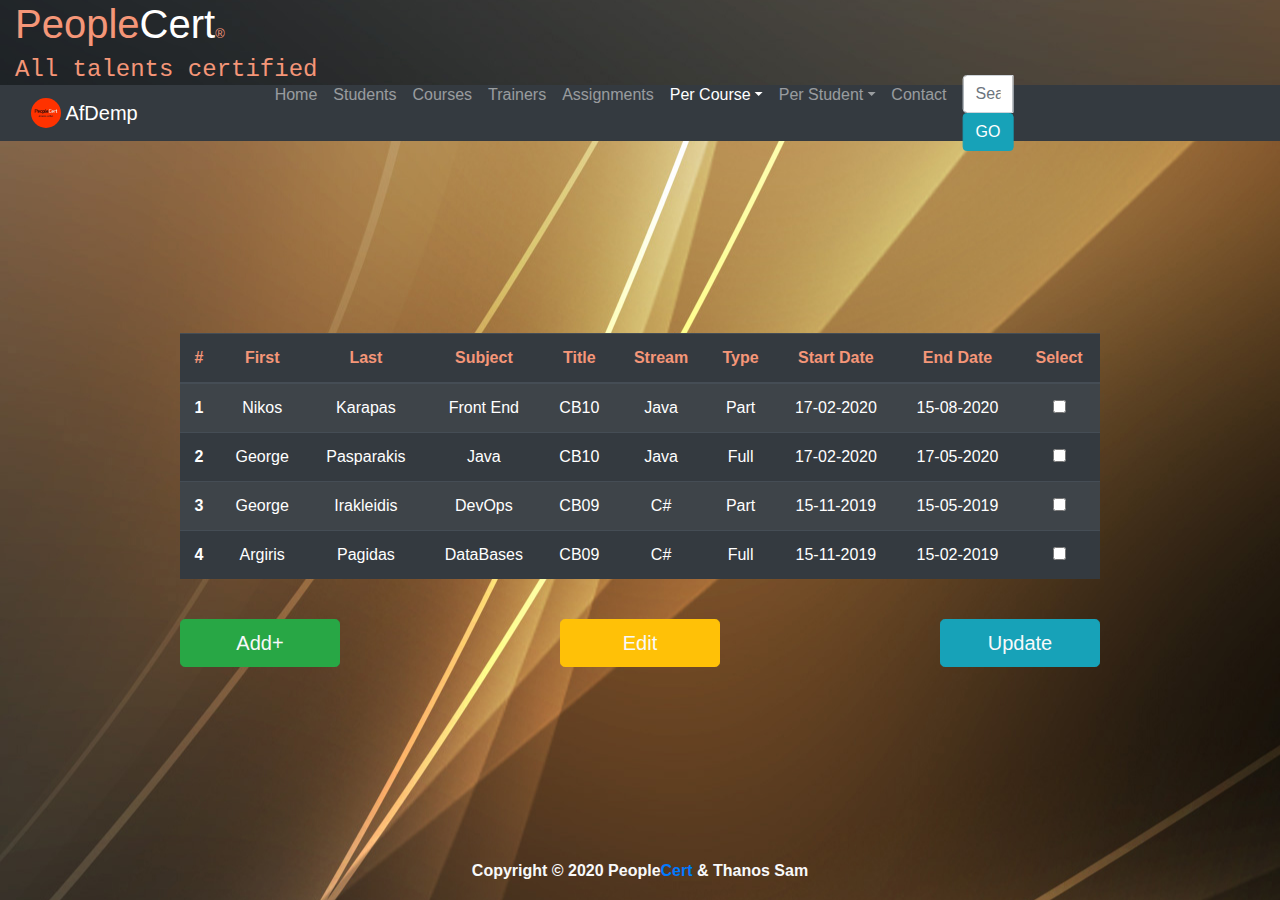
<file: TrainerPerCourse.html>
<!DOCTYPE html>
<html lang="eng">
<head>
	<meta charset="UTF-8">
    <meta name="viewport" content="width=device-width, initial-scale=1.0">
	<title>Trainers Per Course</title>
	<link rel="stylesheet" href="https://stackpath.bootstrapcdn.com/bootstrap/4.4.1/css/bootstrap.min.css"
		integrity="sha384-Vkoo8x4CGsO3+Hhxv8T/Q5PaXtkKtu6ug5TOeNV6gBiFeWPGFN9MuhOf23Q9Ifjh" crossorigin="anonymous">

	<link rel="stylesheet" type="text/css" href="css/style.css">
	<link rel="icon" type="image/png" sizes="32x32" href="/images/peoplecert-squarelogo.png">
</head>

<body>

	<!-- HEADER-->
	<div class="container-fluid showcase">
		<h1 class="acc-text">People<span style="color: white;">Cert</span><span class="logoSpan">&#174;</span></h1>
		<h4 class="no-margin-bottom acc-text" style="font-family: 'Courier New', Courier, monospace;">All talents
			certified</h4>
	</div>

	<!-- NAVBAR-->
	<div class="container-fluid   bg-dark">
		<nav class="navbar navbar-expand-sm navbar-dark bg-dark">
			<a href="Index.html" class="navbar-brand">
				<img src="/images/peoplecert-squarelogo.png" width="30" height="30"
					class="d-inline-block align-top rounded-circle" alt="brand icon" />
				AfDemp</a>

			<!-- collapse menu button-->
			<button class="navbar-toggler" type="button" data-toggle="collapse" aria-control="navbar1"
				data-target="#navbar1" aria-label="toggle here" aria-expanded="false">
				<span class="navbar-toggler-icon"></span>
			</button>

			<div class="collapse navbar-collapse" id="navbar1">
				<ul class="navbar-nav navbar-center ">
					<li class="nav-item   my-3">
						<a href="index.html" class="nav-link">Home</a>
					</li>

					<!-- Students-->
					<li class="nav-item my-3">
						<a href="/Student.html" class="nav-link">Students</a>
					</li>

					<!-- Courses-->
					<li class="nav-item  my-3">
						<a href="/Course.html" class="nav-link">Courses</a>
					</li>

					<!-- Trainers-->
					<li class="nav-item my-3">
						<a href="/Trainer.html" class="nav-link">Trainers</a>
					</li>

					<!-- Assignments-->
					<li class="nav-item my-3">
						<a href="/Assignment.html" class="nav-link">Assignments</a>
					</li>

					<!-- Per Course-->
					<li class="nav-item dropdown my-3 active">
						<a href="" class="nav-link dropdown-toggle" id="dropdown5" data-toggle="dropdown">Per Course</a>
						<div class="dropdown-menu">
							<a class="dropdown-item" href="/StudentPerCourse.html">Student</a>
							<a class="dropdown-item" href="/AssignmentPerCourse.html">Assignment</a>
							<a class="dropdown-item active" href="/TrainerPerCourse.html">Trainer</a>
						</div>
					</li>

					<!-- Per Student-->
					<li class="nav-item dropdown my-3">
						<a href="" class="nav-link dropdown-toggle" id="dropdown6" data-toggle="dropdown">Per
							Student</a>
						<div class="dropdown-menu">
							<a class="dropdown-item" href="/AssignmentPerStudentPerCourse.html">Assignment</a>
						</div>
					</li>

					<!-- Contact us-->
					<li class="nav-item  my-3 ">
						<a href="https://www.peoplecert.org/Contact-Us-1" target="_blank" class="nav-link">Contact</a>
					</li>
					<li class="nav-item my-3 ml-2 ">

						<form class="navbar-form  ">
							<div class="input-group ">
								<input type="text" placeholder="Search.." class="form-control" />
								<div class="input-group-btn">
									<button class="btn btn-info">
										<span class=" glyphicon glyphicon-search"></span>
										GO</button>
								</div>
							</div>
						</form>
					</li>
				</ul>
			</div>
		</nav>
	</div>

	<br>
	<br>
	<br>
	<br>
	<br>
	<br>


	<!-- Table-->
	<div class="container">
		<div class="row mt-5">
			<div class="col-10 offset-1 text-center">

				<table id="slideright" class="table table-striped table-dark">
					<thead class="acc-text">
						<tr>
							<th scope="col">#</th>
							<th scope="col">First</th>
							<th scope="col">Last</th>
							<th scope="col">Subject</th>
							<th scope="col">Title</th>
							<th scope="col">Stream</th>
							<th scope="col">Type</th>
							<th scope="col">Start Date</th>
							<th scope="col">End Date</th>
							<th scope="col">Select</th>
						</tr>
					</thead>
					<tbody>
						<tr>
							<th scope="row">1</th>
							<td>Nikos</td>
							<td>Karapas</td>
							<td>Front End</td>
							<td>CB10</td>
							<td>Java</td>
							<td>Part</td>
							<td>17-02-2020</td>
							<td>15-08-2020</td>
							<td><input type="checkbox" id="course1" name="course1"></td>
						</tr>
						<tr>
							<th scope="row">2</th>
							<td>George</td>
							<td>Pasparakis</td>
							<td>Java</td>
							<td>CB10</td>
							<td>Java</td>
							<td>Full</td>
							<td>17-02-2020</td>
							<td>17-05-2020</td>
							<td><input type="checkbox" id="course2" name="course2"></td>
						</tr>
						<tr>
							<th scope="row">3</th>
							<td>George</td>
							<td>Irakleidis</td>
							<td>DevOps</td>
							<td>CB09</td>
							<td>C#</td>
							<td>Part</td>
							<td>15-11-2019</td>
							<td>15-05-2019</td>
							<td><input type="checkbox" id="course3" name="course3"></td>
						</tr>
						<tr>
							<th scope="row">4</th>
							<td>Argiris</td>
							<td>Pagidas</td>
							<td>DataBases</td>
							<td>CB09</td>
							<td>C#</td>
							<td>Full</td>
							<td>15-11-2019</td>
							<td>15-02-2019</td>
							<td><input type="checkbox" id="course4" name="course4"></td>
						</tr>

					</tbody>
				</table>

			</div>
		</div>
		<br>

		<!-- Buttons-->

		<!-- Buttons-->

		<div class="row" id="slideright">
			<div class="col-2 offset-1">
				<button type="button" class="btn btn-success btn-lg btn-block" data-toggle="modal"
					data-target="#addTrainer"><a href="#" class="text-light">Add+</a></button>
			</div>
			<div class="col-2 offset-2">
				<button type="button" class="btn btn-warning btn-lg btn-block" data-toggle="modal"
					data-target="#editTrainer"><a href="#" class="text-light">Edit</a></button>
			</div>
			<div class="col-2 offset-2">
				<button type="button" class="btn btn-info btn-lg btn-block" data-toggle="modal"
					data-target="#updateTrainer"><a href="#" class="text-light">Update</a></button>

			</div>
		</div>


		<!-- Modal add Trainer Per Course -->
		<div class="modal fade" id="addTrainer" tabindex="-1" role="dialog" aria-labelledby="addTrainerModalLabel"
			aria-hidden="true">
			<div class="modal-dialog  modal-lg" role="document">
				<div class="modal-content">
					<div class="modal-header">
						<h5 class="modal-title" id="addTrainerModalLabel">Add Trainer Per Course</h5>
						<button type="button" class="close" data-dismiss="modal" aria-label="Close">
							<span aria-hidden="true">&times;</span>
						</button>
					</div>

					<div class="modal-body">
						<!-- Forms add Trainer  Per Course -->
						<form>
							<div class="form-row">
								<div class="col-md-4 mb-3">
									<label for="validationDefault01"> First name</label>
									<input type="text" class="form-control" id="validationDefault01"
										placeholder="First name" title="Please insert at least three characters"
										pattern="[A-Za-z]{3,20}" required>
								</div>


								<div class="col-md-4 mb-3">
									<label for="validationDefault02"> Last name</label>
									<input type="text" class="form-control" id="validationDefault02"
										placeholder="Last name" title="Please insert at least three characters"
										pattern="[A-Za-z]{3,20}" required>
								</div>

								<div class="col-md-4 mb-3">
									<label for="validationDefault03">Subject</label>
									<input type="text" class="form-control" id="validationDefault03"
										placeholder="Subject" title="Please insert at least two characters"
										pattern="[A-Za-z,#]{2,20}" required>
								</div>


								<div class="col-md-4 mb-3">
									<label for="validationDefault01">Title</label>
									<input type="text" class="form-control" id="validationDefault01" placeholder="CB**"
										title="Please match the format of CB**" pattern="CB.+" required>
								</div>


								<div class="col-md-4 mb-3">
									<label for="validationDefault02">Stream</label>
									<div class="form-control">
										<div class="form-check form-check-inline">
											<label class="form-check-label" for="inlineRadio1">Java &ensp; </label>
											<input class="form-check-input" type="radio" name="stream" id="Java">
										</div>
										&ensp;
										&ensp;
										&ensp;
										&ensp;
										<div class="form-check form-check-inline">
											<label class="form-check-label" for="inlineRadio2">C# &ensp; </label>
											<input class="form-check-input" type="radio" name="stream" id="C#">
										</div>
									</div>
								</div>

								<div class="col-md-4 mb-3">
									<label for="validationDefault03">Type</label>
									<div class="form-control">
										<div class="form-check form-check-inline">
											<label class="form-check-label" for="inlineRadio3">Full &ensp;</label>
											<input class="form-check-input" type="radio" name="type" id="full">
										</div>
										&ensp;
										&ensp;
										&ensp;
										&ensp;
										<div class="form-check form-check-inline">
											<label class="form-check-label" for="inlineRadio4">Part &ensp; </label>
											<input class="form-check-input" type="radio" name="type" id="part">
										</div>
									</div>
								</div>

								<div class="col-md-4 mb-3">
									<label for="validationDefault04">Start Date</label>
									<input type="date" class="form-control" id="validationDefault04"
										placeholder="start date" title="Future Dates only" min="2020-05-19" required>
								</div>


								<div class="col-md-4 mb-3 offset-4">
									<label for="validationDefault05">End Date</label>
									<input type="date" class="form-control" id="validationDefault05"
										placeholder="End date" title="Future Dates only" min="2020-08-19" required>
								</div>


							</div>
							<button class="btn btn-primary" type="submit">Submit form</button>
							<button class="btn btn-primary offset-8" type="reset">Reset form</button>
						</form>
					</div>
				</div>
			</div>
		</div>

		<!-- Modal edit Trainer Per Course -->
		<div class="modal fade" id="editTrainer" tabindex="-1" role="dialog" aria-labelledby="editTrainerModalLabel"
			aria-hidden="true">
			<div class="modal-dialog  modal-lg" role="document">
				<div class="modal-content">
					<div class="modal-header">
						<h5 class="modal-title" id="editTrainerModalLabel">Edit Trainer Per Course</h5>
						<button type="button" class="close" data-dismiss="modal" aria-label="Close">
							<span aria-hidden="true">&times;</span>
						</button>
					</div>

					<div class="modal-body">
						<!-- Forms edit Trainer Per Course-->
						<form>
							<div class="form-row">
								<div class="col-md-4 mb-3">
									<label for="validationDefault01"> First name</label>
									<input type="text" class="form-control" id="validationDefault01"
										placeholder="First name" title="Please insert at least three characters"
										pattern="[A-Za-z]{3,20}" required value="Kostas">
								</div>


								<div class="col-md-4 mb-3">
									<label for="validationDefault02"> Last name</label>
									<input type="text" class="form-control" id="validationDefault02"
										placeholder="Last name" title="Please insert at least three characters"
										pattern="[A-Za-z]{3,20}" required value="Stroggylos">
								</div>

								<div class="col-md-4 mb-3">
									<label for="validationDefault03">Subject</label>
									<input type="text" class="form-control" id="validationDefault03"
										placeholder="Subject" title="Please insert at least three characters"
										pattern="[A-Za-z,#]{3,20}" required value="jQuery">
								</div>

								<div class="col-md-4 mb-3">
									<label for="validationDefault01">Title</label>
									<input type="text" class="form-control" id="validationDefault01" placeholder="CB**"
										title="Please match the format of CB**" pattern="CB.+" required value="CB11">
								</div>


								<div class="col-md-4 mb-3">
									<label for="validationDefault02">Stream</label>
									<div class="form-control">
										<div class="form-check form-check-inline">
											<label class="form-check-label" for="inlineRadio1">Java &ensp; </label>
											<input class="form-check-input" type="radio" name="stream" id="Java"
												checked>
										</div>
										&ensp;
										&ensp;
										&ensp;
										&ensp;
										<div class="form-check form-check-inline">
											<label class="form-check-label" for="inlineRadio2">C# &ensp; </label>
											<input class="form-check-input" type="radio" name="stream" id="C#">
										</div>
									</div>
								</div>



								<div class="col-md-4 mb-3">
									<label for="validationDefault03">Type</label>
									<div class="form-control">
										<div class="form-check form-check-inline">
											<label class="form-check-label" for="inlineRadio3">Full &ensp;</label>
											<input class="form-check-input" type="radio" name="type" id="full">
										</div>
										&ensp;
										&ensp;
										&ensp;
										&ensp;
										<div class="form-check form-check-inline">
											<label class="form-check-label" for="inlineRadio4">Part &ensp; </label>
											<input class="form-check-input" type="radio" name="type" id="part" checked>
										</div>
									</div>
								</div>

								<div class="col-md-4 mb-3">
									<label for="validationDefault04">Start Date</label>
									<input type="date" class="form-control" id="validationDefault04"
										placeholder="start date" title="Future Dates only" min="2020-05-19" required
										value='2020-05-19'>
								</div>


								<div class="col-md-4 mb-3 offset-4">
									<label for="validationDefault05">End Date</label>
									<input type="date" class="form-control" id="validationDefault05"
										placeholder="End date" title="Future Dates only" min="2020-08-19"
										value='2020-08-19' required>
								</div>

							</div>
							<button class="btn btn-primary" type="submit">Submit form</button>
							<button class="btn btn-primary offset-8" type="reset">Reset form</button>
						</form>
					</div>
				</div>
			</div>
		</div>

		<!-- Modal update Trainer Per course -->
		<div class="modal fade" id="updateTrainer" tabindex="-1" role="dialog" aria-labelledby="updateTrainerModalLabel"
			aria-hidden="true">
			<div class="modal-dialog  modal-lg" role="document">
				<div class="modal-content">
					<div class="modal-header">
						<h5 class="modal-title" id="updateTrainerModalLabel">Update Trainer Per Course</h5>
						<button type="button" class="close" data-dismiss="modal" aria-label="Close">
							<span aria-hidden="true">&times;</span>
						</button>
					</div>

					<div class="modal-body">
						<!-- Forms update Trainer per Course-->
						<form>
							<div class="form-row">
								<div class="col-md-4 mb-3">
									<label for="validationDefault01"> First name</label>
									<input type="text" class="form-control" id="validationDefault01"
										placeholder="First name" title="Please insert at least three characters"
										pattern="[A-Za-z]{3,20}" required value="Kostas">
								</div>


								<div class="col-md-4 mb-3">
									<label for="validationDefault02"> Last name</label>
									<input type="text" class="form-control" id="validationDefault02"
										placeholder="Last name" title="Please insert at least three characters"
										pattern="[A-Za-z]{3,20}" required value="Stroggylos">
								</div>

								<div class="col-md-4 mb-3">
									<label for="validationDefault03">Subject</label>
									<input type="text" class="form-control" id="validationDefault03"
										placeholder="Subject" title="Please insert at least three characters"
										pattern="[A-Za-z,#]{3,20}" required value="jQuery">
								</div>

								<div class="col-md-4 mb-3">
									<label for="validationDefault01">Title</label>
									<input type="text" class="form-control" id="validationDefault01" placeholder="CB**"
										title="Please match the format of CB**" pattern="CB.+" required value="CB11">
								</div>


								<div class="col-md-4 mb-3">
									<label for="validationDefault02">Stream</label>
									<div class="form-control">
										<div class="form-check form-check-inline">
											<label class="form-check-label" for="inlineRadio1">Java &ensp; </label>
											<input class="form-check-input" type="radio" name="stream" id="Java"
												checked>
										</div>
										&ensp;
										&ensp;
										&ensp;
										&ensp;
										<div class="form-check form-check-inline">
											<label class="form-check-label" for="inlineRadio2">C# &ensp; </label>
											<input class="form-check-input" type="radio" name="stream" id="C#">
										</div>
									</div>
								</div>



								<div class="col-md-4 mb-3">
									<label for="validationDefault03">Type</label>
									<div class="form-control">
										<div class="form-check form-check-inline">
											<label class="form-check-label" for="inlineRadio3">Full &ensp;</label>
											<input class="form-check-input" type="radio" name="type" id="full">
										</div>
										&ensp;
										&ensp;
										&ensp;
										&ensp;
										<div class="form-check form-check-inline">
											<label class="form-check-label" for="inlineRadio4">Part &ensp; </label>
											<input class="form-check-input" type="radio" name="type" id="part" checked>
										</div>
									</div>
								</div>

								<div class="col-md-4 mb-3">
									<label for="validationDefault04">Start Date</label>
									<input type="date" class="form-control" id="validationDefault04"
										placeholder="start date" title="Future Dates only" min="2020-05-19" required
										value='2020-05-19'>
								</div>


								<div class="col-md-4 mb-3 offset-4">
									<label for="validationDefault05">End Date</label>
									<input type="date" class="form-control" id="validationDefault05"
										placeholder="End date" title="Future Dates only" min="2020-08-19"
										value='2020-08-19' required>
								</div>

							</div>
							<button class="btn btn-primary" type="submit">Submit form</button>
							<button class="btn btn-primary offset-8" type="reset">Reset form</button>
						</form>
					</div>
				</div>
			</div>
		</div>


		<br>
		<br>
		<br>
		<br>
		<br>
		<br>
		<br>

		<!-- footer -->

		<footer class="footer text-center">
			<div class="container mt-4">
				<strong class="text-light">Copyright &copy; 2020 People<span class="text-primary">Cert</span> & Thanos
					Sam
					</p></strong>
			</div>
		</footer>

		<!-- CDN scripts-->
		<script src="https://code.jquery.com/jquery-3.4.1.slim.min.js"
			integrit0y="sha384-J6qa4849blE2+poT4WnyKhv5vZF5SrPo0iEjwBvKU7imGFAV0wwj1yYfoRSJoZ+n"
			crossorigin="anonymous"></script>
		<script src="https://cdn.jsdelivr.net/npm/popper.js@1.16.0/dist/umd/popper.min.js"
			integrity="sha384-Q6E9RHvbIyZFJoft+2mJbHaEWldlvI9IOYy5n3zV9zzTtmI3UksdQRVvoxMfooAo"
			crossorigin="anonymous"></script>
		<script src="https://stackpath.bootstrapcdn.com/bootstrap/4.4.1/js/bootstrap.min.js"
			integrity="sha384-wfSDF2E50Y2D1uUdj0O3uMBJnjuUD4Ih7YwaYd1iqfktj0Uod8GCExl3Og8ifwB6"
			crossorigin="anonymous"></script>
	</div>
</body>

</html>
</file>
<file: css/style.css>
body{
  background-image: url('/images/showcase.jpg');
  background-repeat: no-repeat;
  background-position: right;
	font-family:Verdana, Geneva, Tahoma, sans-serif;
	font-size: 16px;
		margin:0;
}



.logoSpan {
	font-size: small;
	
}



	
.no-margin-bottom {
	margin-bottom: 0rem;
}

.jumbotron-bg {
	background-color: lightsteelblue;
}

.acc-text{
	color:#f59678;
}




.showcase {
	background-image: url('/images/showcase.jpg');
	background-repeat: no-repeat;
	background-position: center;
}


 /*  animations */

 #slideleft {
    animation-duration: 2s;
    animation-name: slideleft;
  }

  #slidetop {
    animation-duration: 2s;
	animation-name: slidetop;
	animation-delay: 1;
  }

  #slideright {
    animation-duration: 2s;
    animation-name: slideright;
  }


  @keyframes slideright {
    from {
      margin-right: 250%;
      width: 300%; 
    }

    to {
      margin-right: 0%;
      width: 100%;
    }
  }


  @keyframes slideleft {
    from {
      margin-left: 250%;
      width: 300%; 
    }

    to {
      margin-left: 0%;
      width: 100%;
    }
  }

  @keyframes slidetop {
    from {
      margin-top: 250%;
      width: 300%; 
    }

    to {
      margin-top: 0%;
      width: 100%;
    }
  }

  @media (min-width: 768px) {
    .navbar-nav.navbar-center {
      position: absolute;
      left: 50%;
      transform: translatex(-50%);
    }
  }

.displayabovecarousel{
  z-index: 10;
}
</file>
